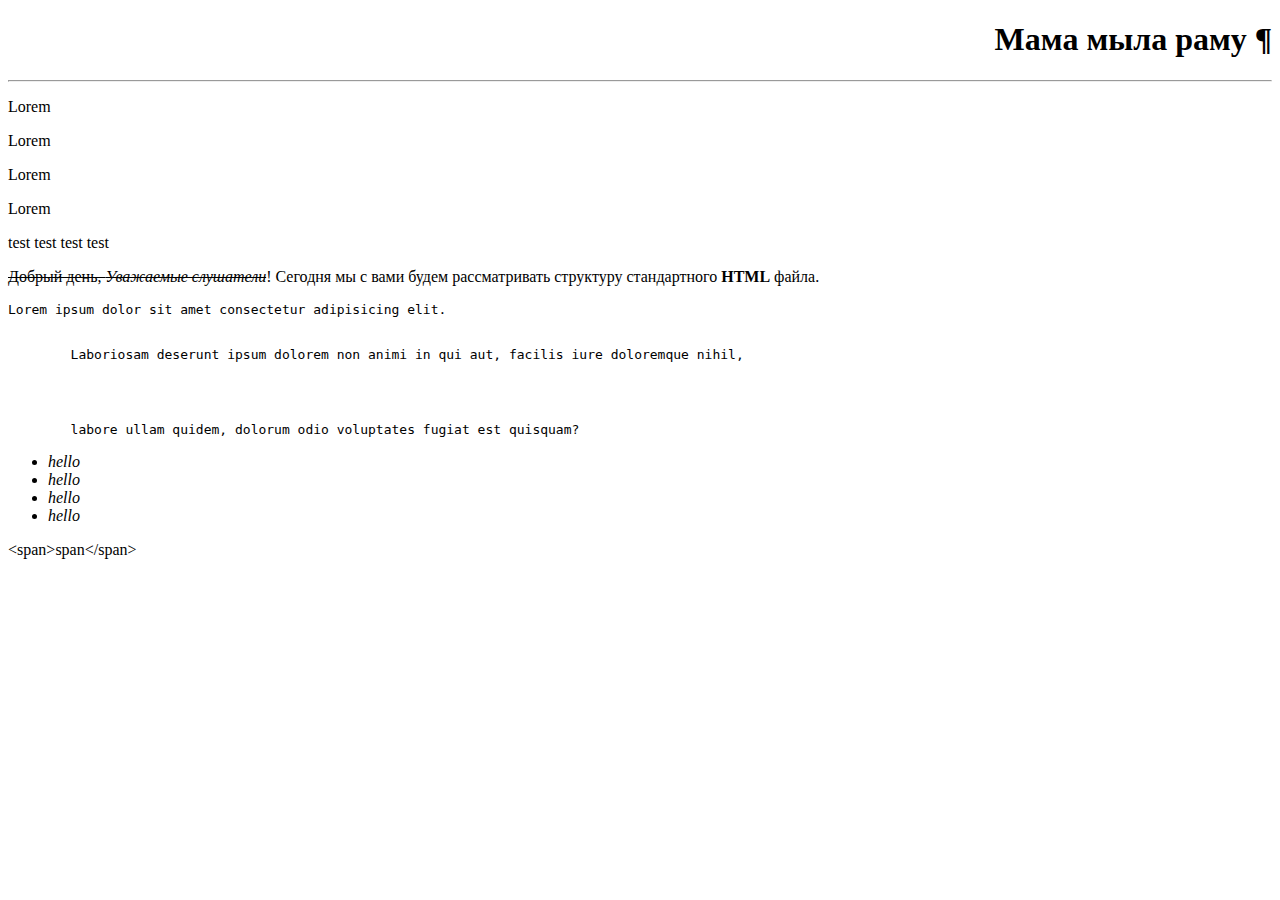
<file: lessons/lesson1/index.html>
<!DOCTYPE html>
<html lang="en">
<head>
    <meta charset="UTF-8">
    <title>Document</title>
</head>
<body>

    <!-- hello -->

    <h1 align="right">Мама мыла раму &#182;</h1>

    <hr>
    <p>Lorem </p>
    <p>Lorem </p>
    <p>Lorem </p>
    <p>Lorem </p>

    <span>test</span>
    <span>test</span>
    <span a>test</span>
    <span>test</span>

    <P><DEL>Добрый день, <EM>Уважаемые слушатели</EM></DEL>! Сегодня мы с вами будем рассматривать структуру стандартного <STRONG>HTML</STRONG> файла.</P> 

    <pre>Lorem ipsum dolor sit amet consectetur adipisicing elit. 


        Laboriosam deserunt ipsum dolorem non animi in qui aut, facilis iure doloremque nihil,
        
        
        
        
        labore ullam quidem, dolorum odio voluptates fugiat est quisquam?</pre>

       
        <ul>
            
                <li><em>hello</em></li>
                <li><em>hello</em></li>
                <li><em>hello</em></li>
                <li><em>hello</em></li>
            
        </ul>

        &lt;span&gt;span&lt;/span&gt;

</body>
</html>
</file>
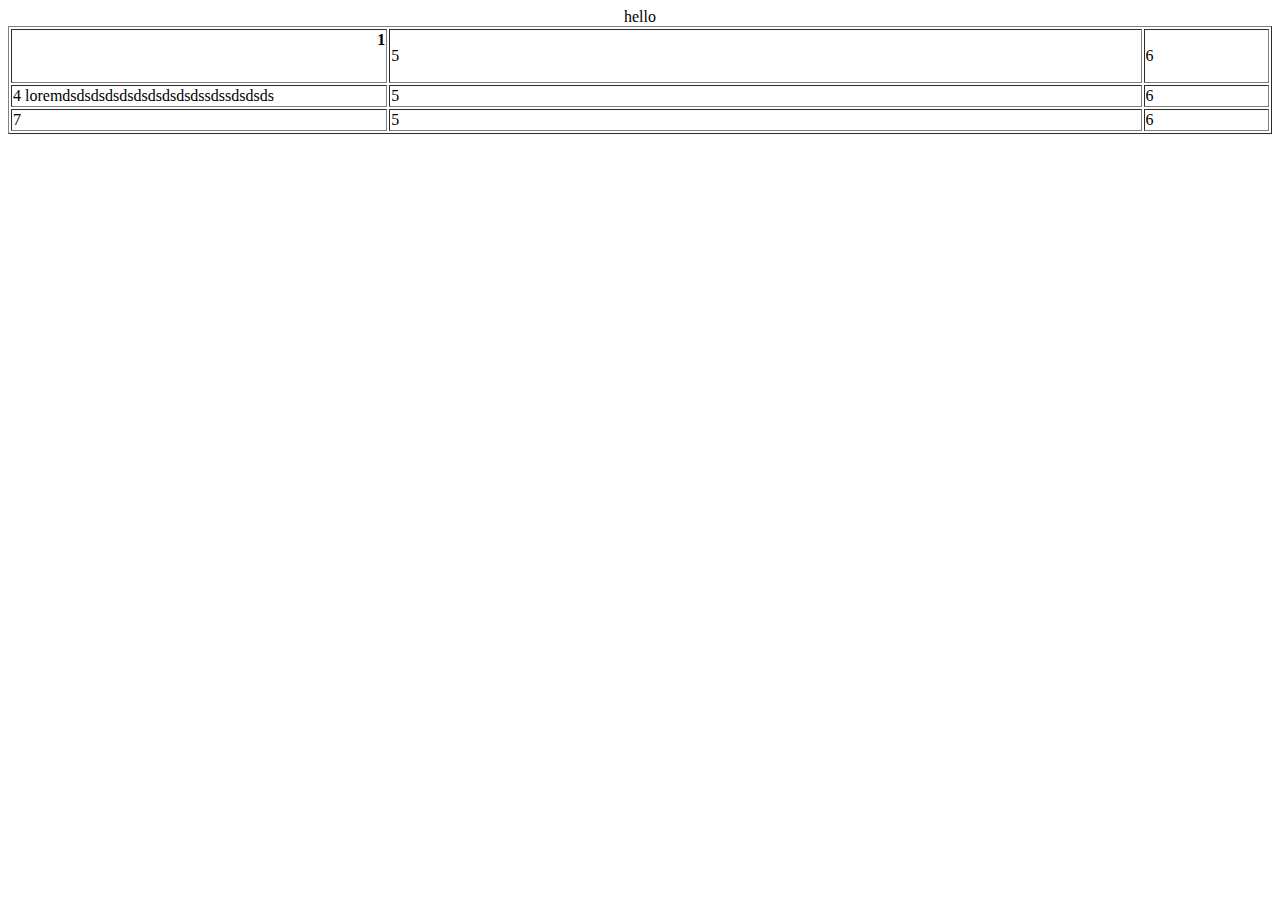
<file: lessons/lesson2/index.html>
<!DOCTYPE html>
<html lang="en">
<head>
    <meta charset="UTF-8">
    <meta http-equiv="X-UA-Compatible" content="IE=edge">
    <meta name="viewport" content="width=device-width, initial-scale=1.0">
    <title>Document</title>
</head>
<body>
    
<table border="1" width=100%>
    <caption>hello</caption>
    <col width="30%"><col width="60%"><col width="10%">

    <tr>
        <th style="height: 50px" align="right" valign="top">1</th>
        <td>5</td>
        <td>6</td>
    </tr>
    <tr>
        <td>4 loremdsdsdsdsdsdsdsdsdsdssdssdsdsds</td>
        <td>5</td>
        <td>6</td>
    </tr>
    <tr>
        <td>7</td>
        <td>5</td>
        <td>6</td>
    </tr>
</table>

</body>
</html>
</file>
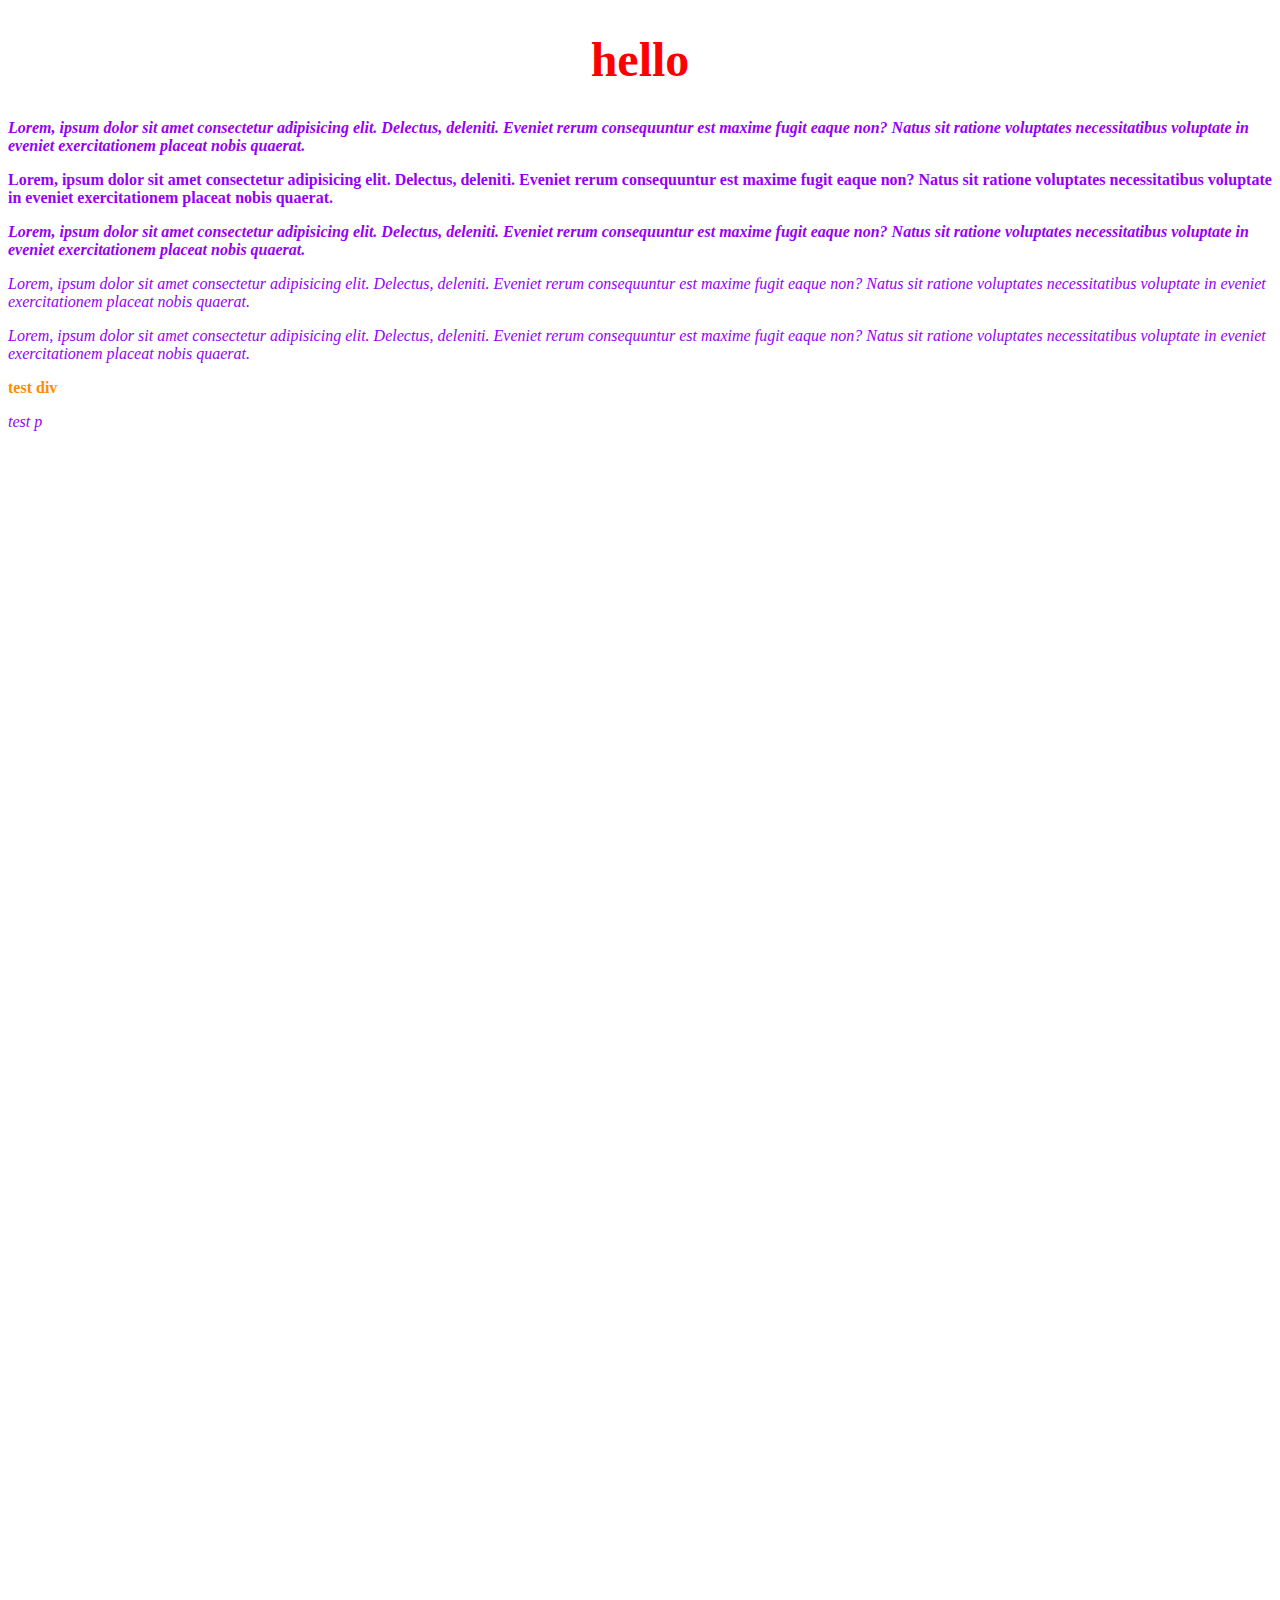
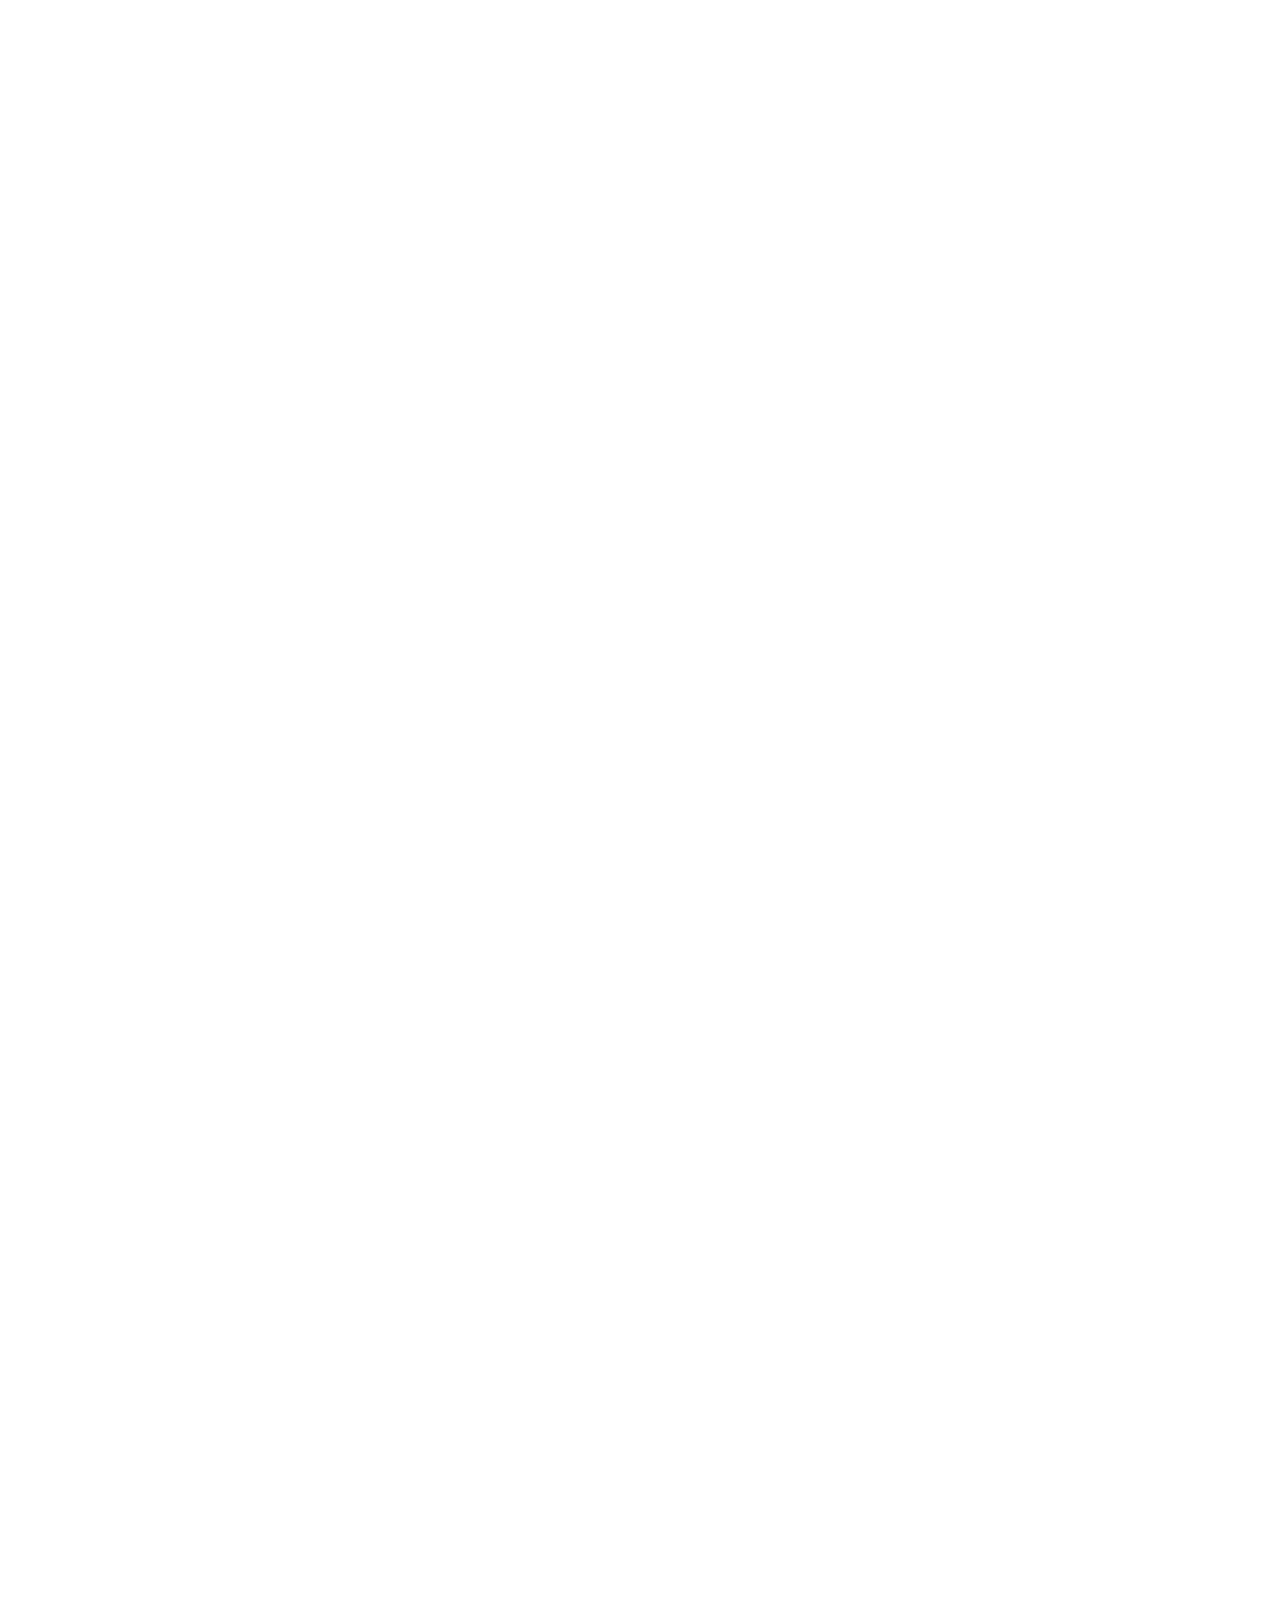
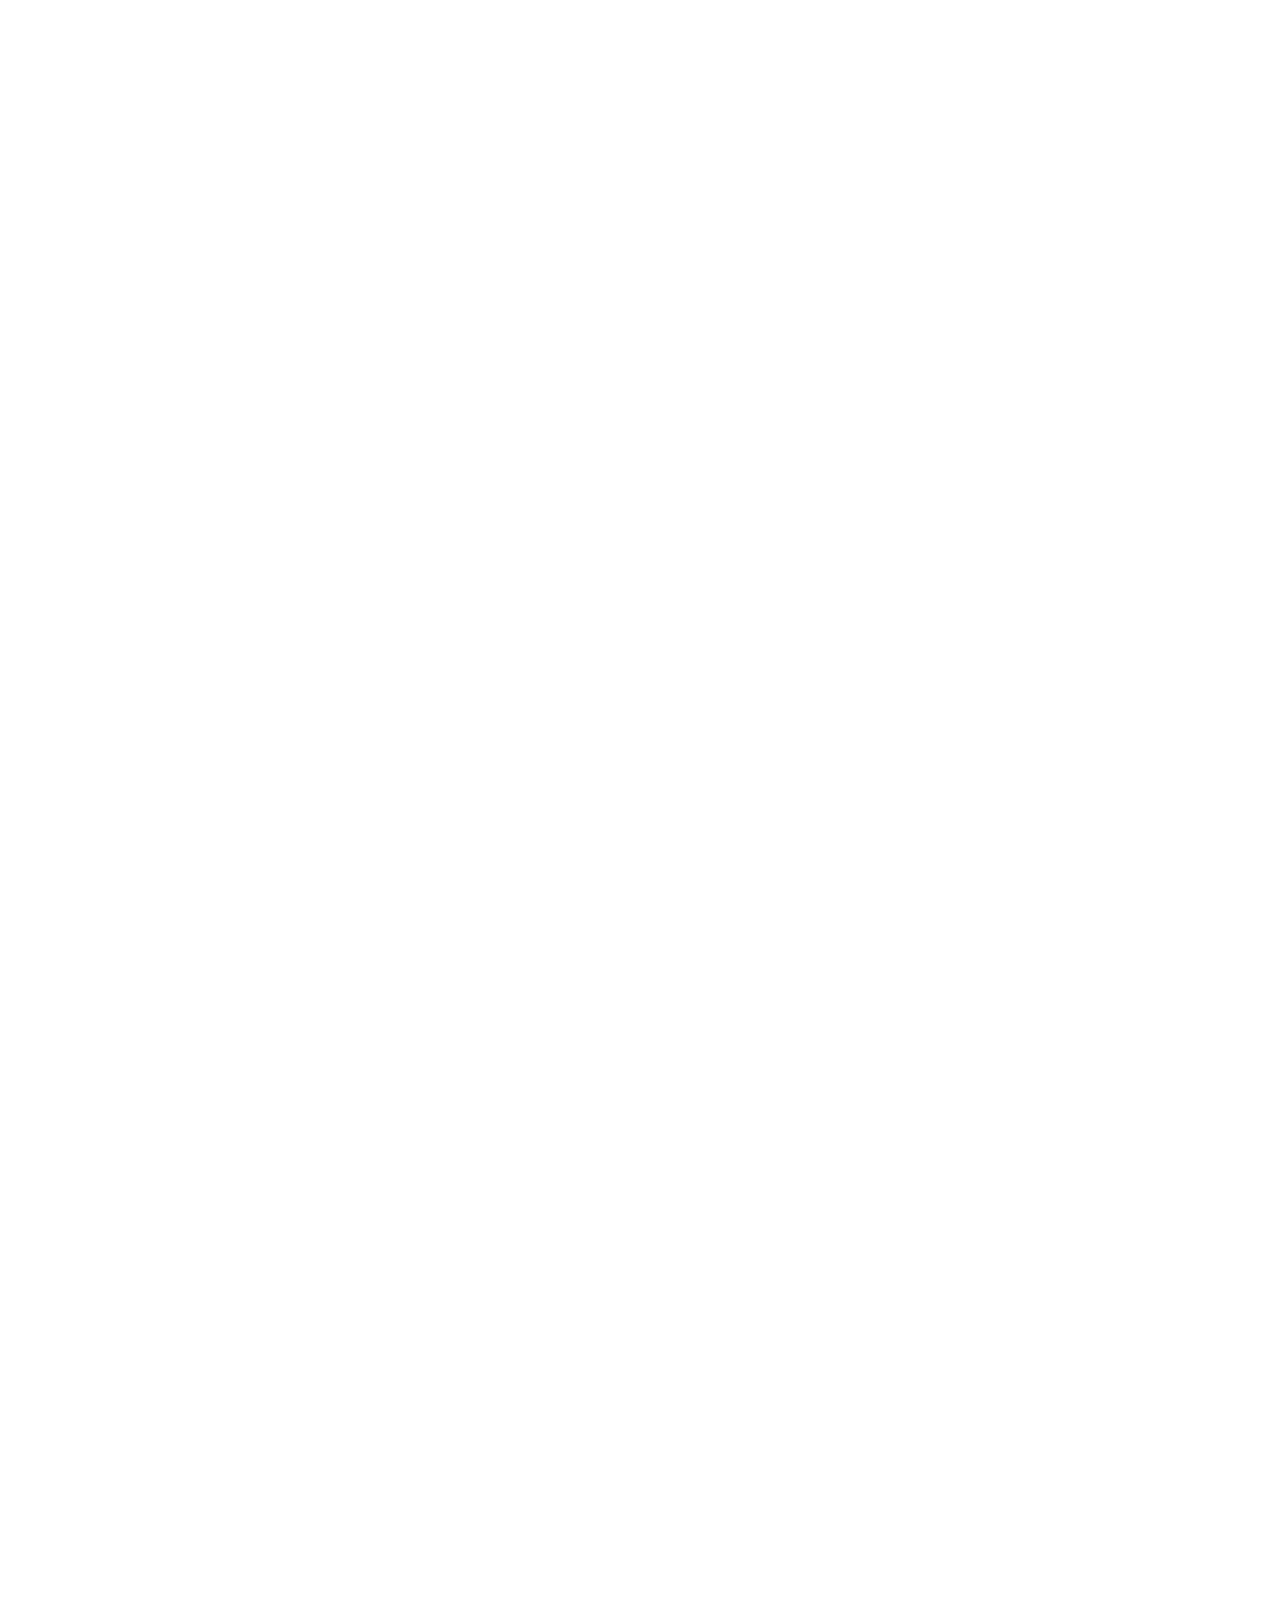
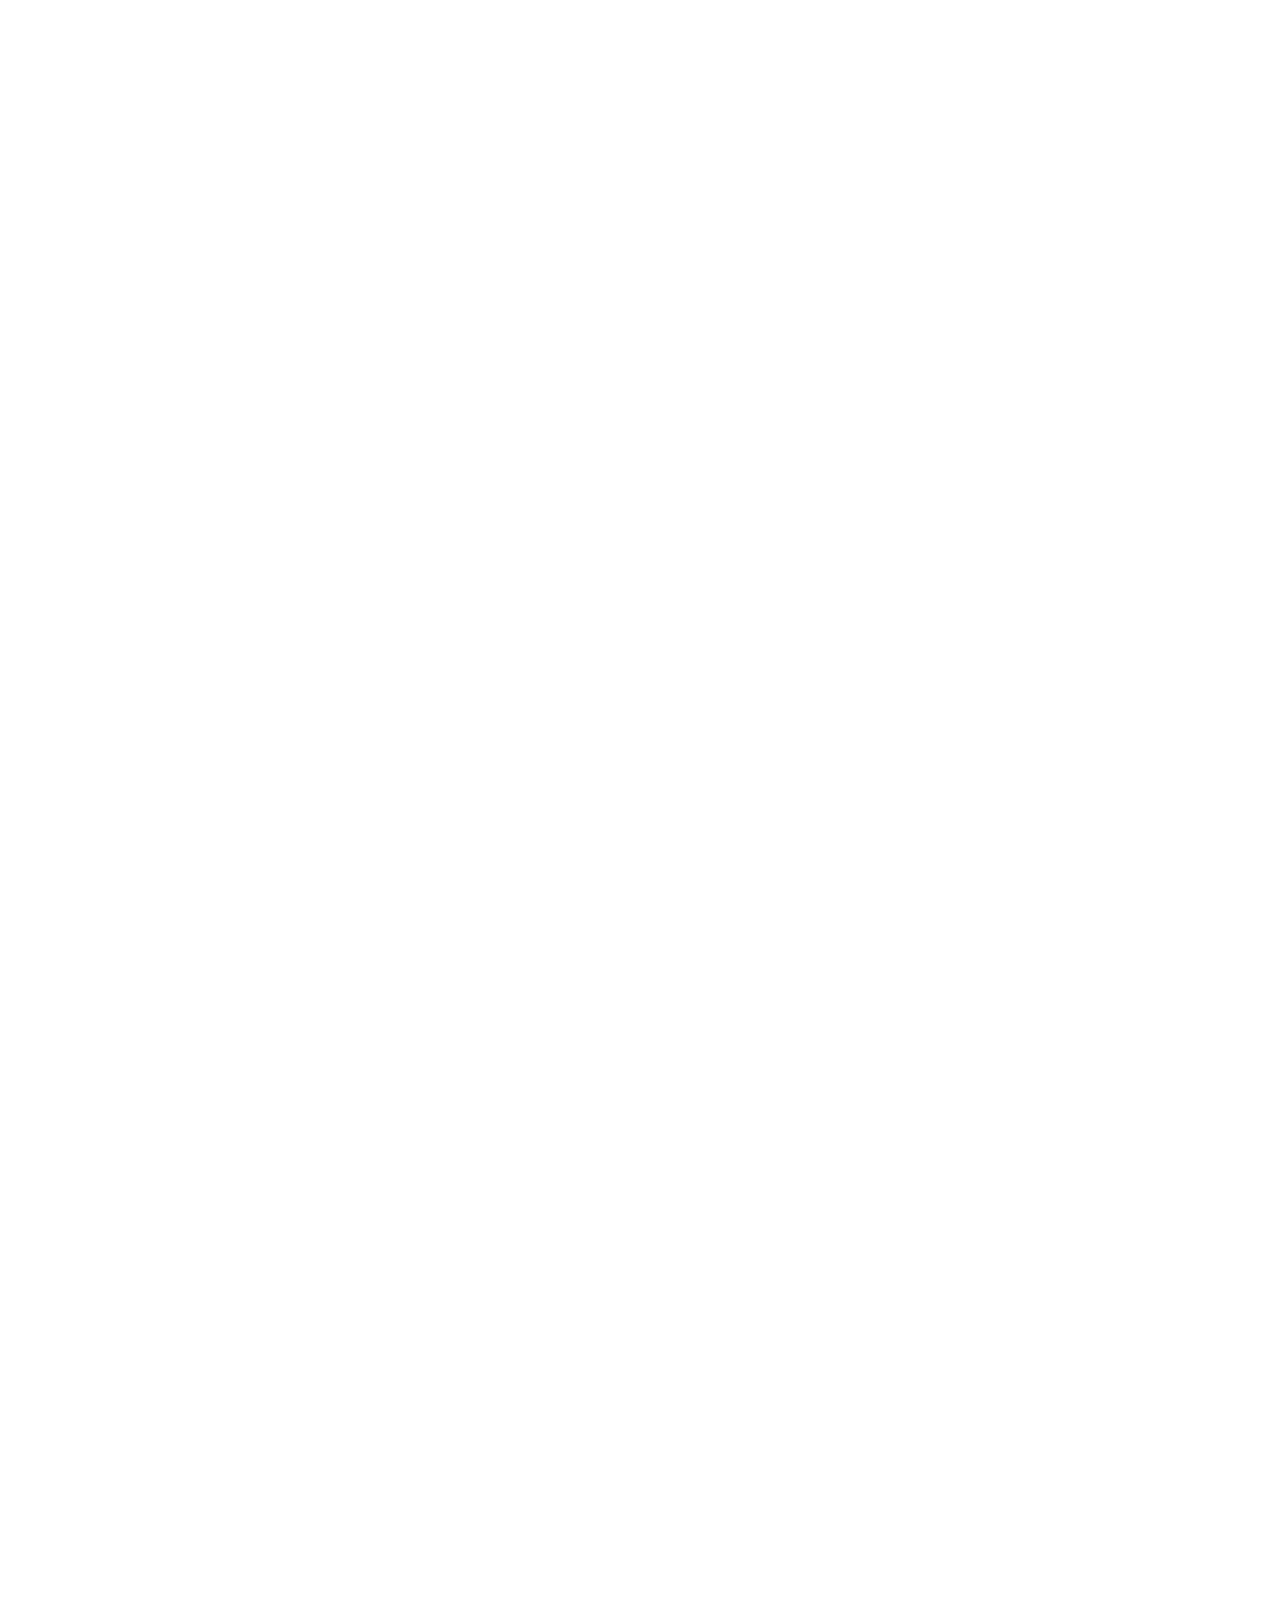
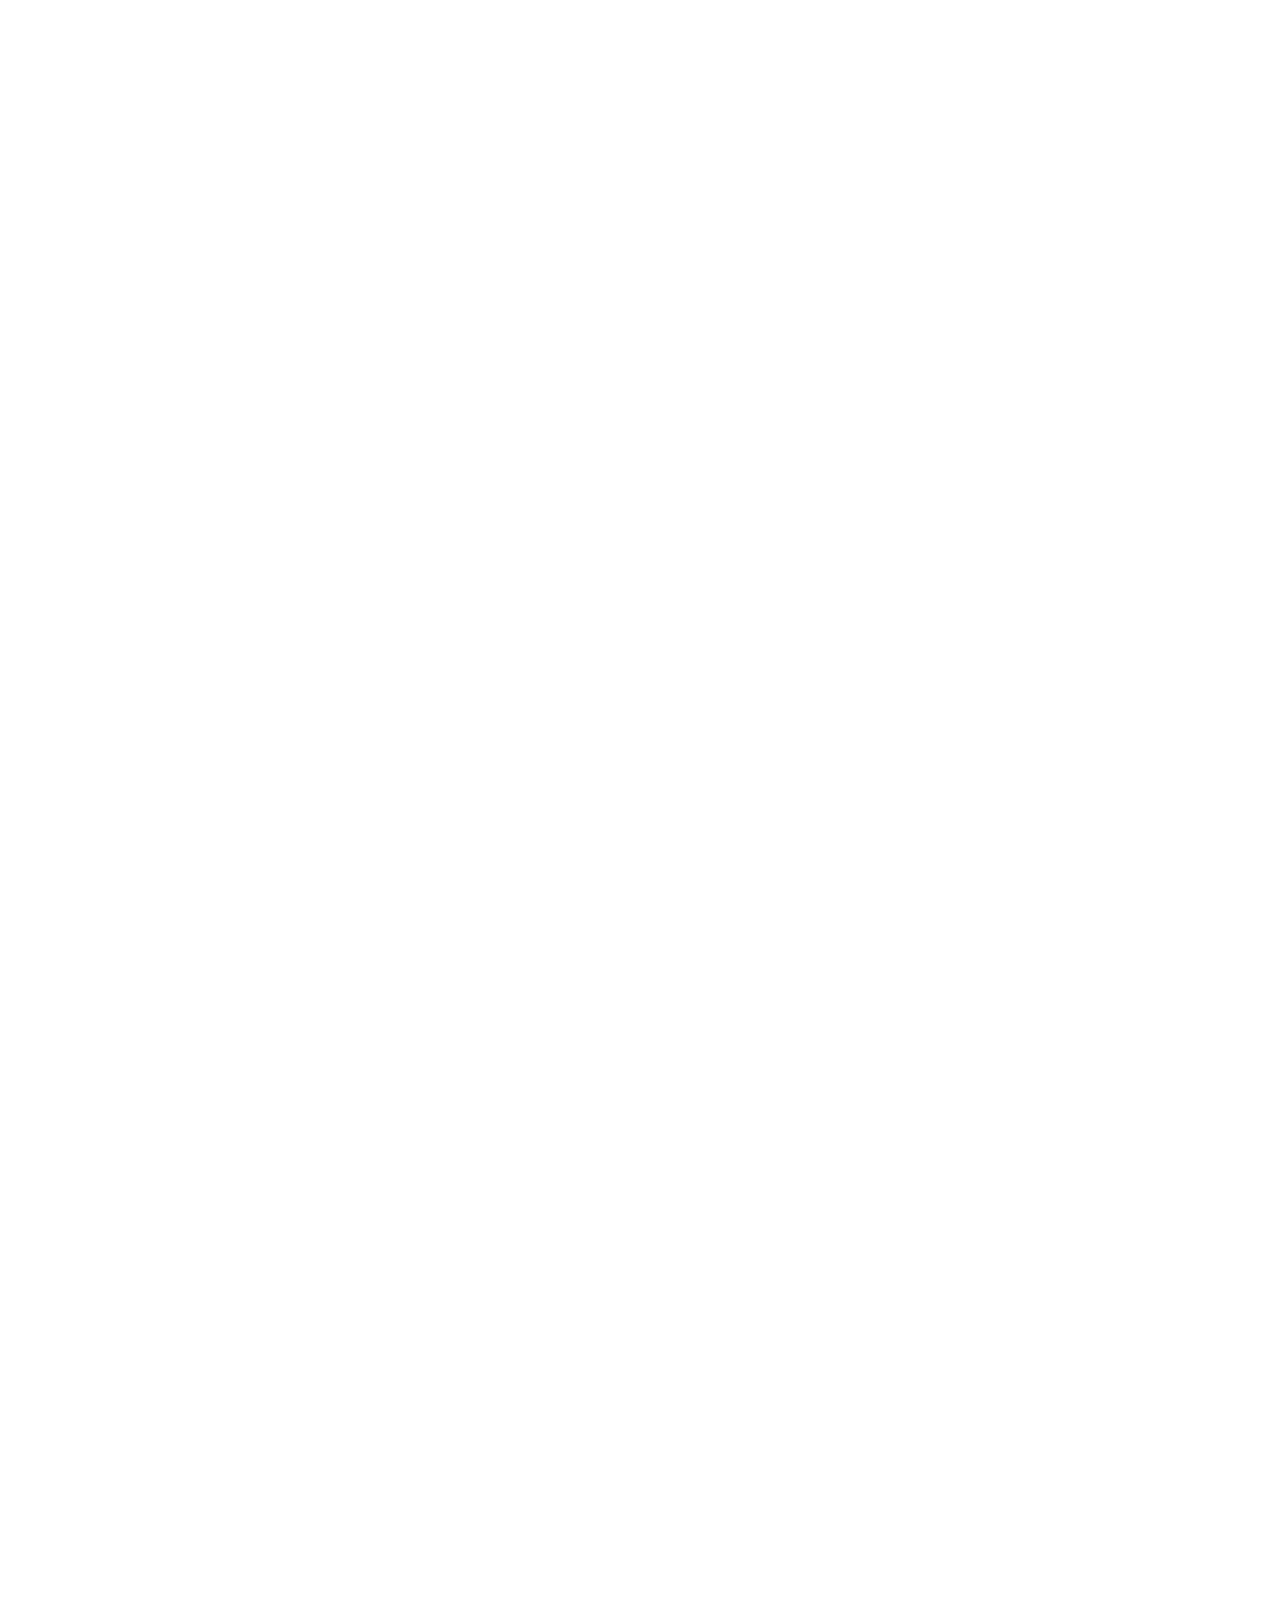
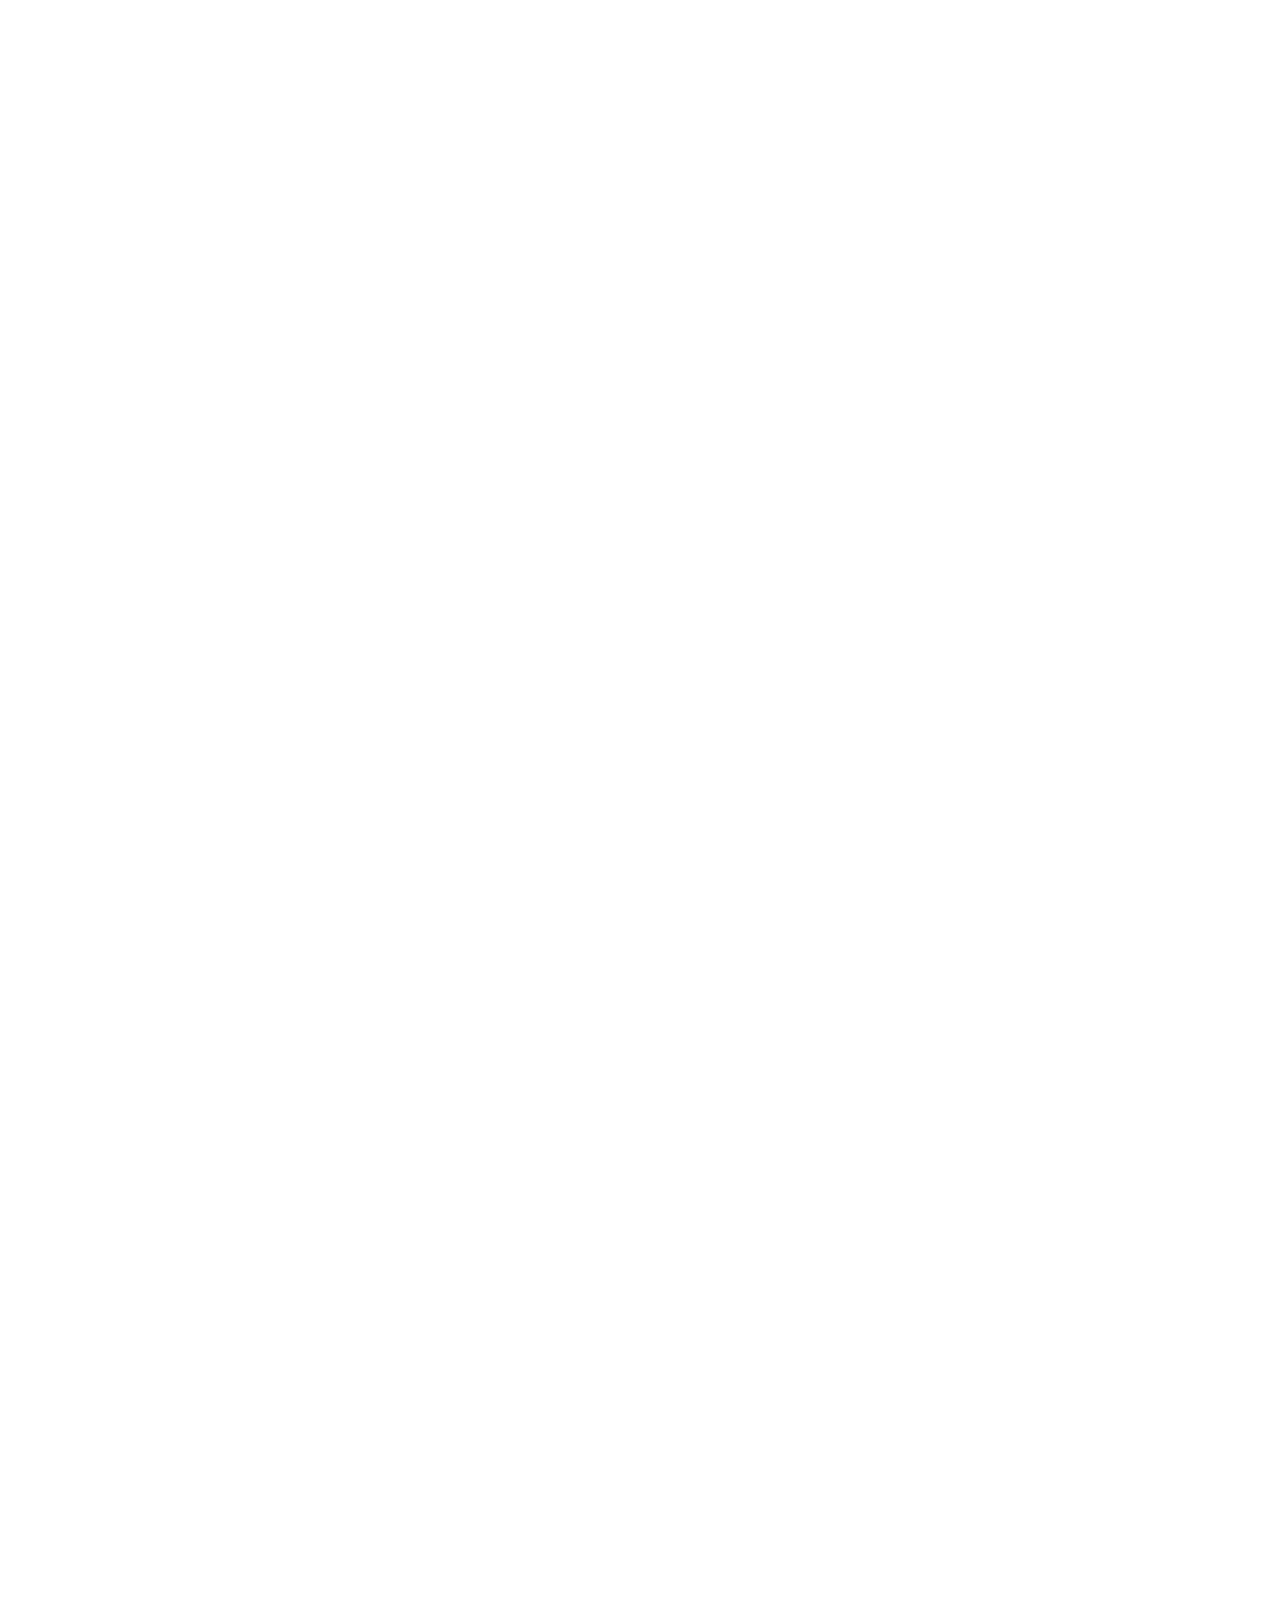
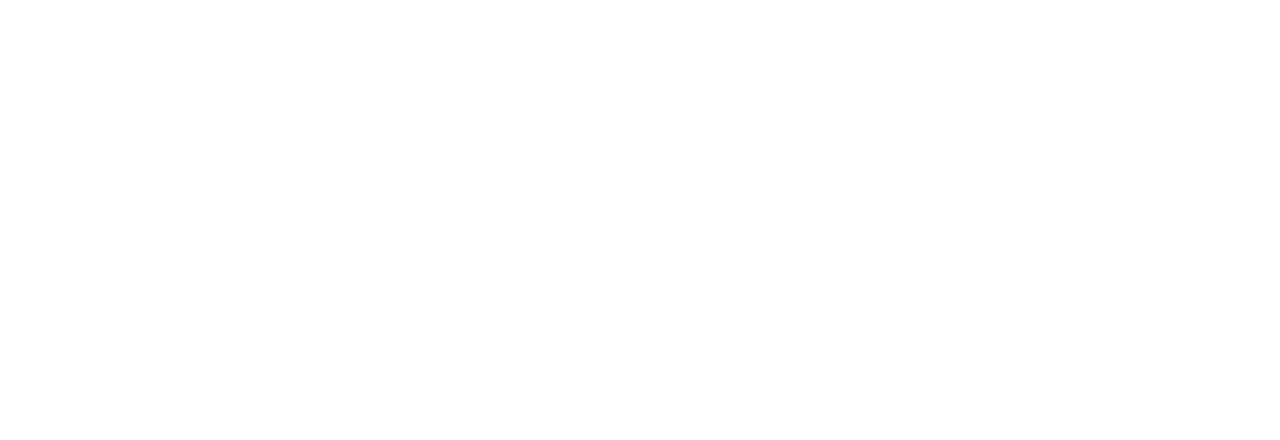
<file: lessons/lesson3/index.html>
<!DOCTYPE html>
<html lang="en">
<head>
    <meta charset="UTF-8">
    <!-- <link rel="stylesheet" href="style.css" media="screen">
    <link rel="stylesheet" href="print.css" media="print"> -->
    <link rel="preconnect" href="https://fonts.googleapis.com">
<link rel="preconnect" href="https://fonts.gstatic.com" crossorigin>
<link href="https://fonts.googleapis.com/css2?family=Square+Peg&display=swap" rel="stylesheet">
    <title>Document</title>

    <!-- <style media="screen">
        @import url(style.css);
    </style>
    <style media="print">
        @import url(print.css);
    </style>-->

    <style>
        @import url(style.css) screen;
        @import url(print.css) print;
    </style>
</head>
<body>

    <h1 title="hello">hello</h1>

    <p class="aaa">Lorem, ipsum dolor sit amet consectetur adipisicing elit. Delectus, deleniti. Eveniet rerum consequuntur est maxime fugit eaque non? Natus sit ratione voluptates necessitatibus voluptate in eveniet exercitationem placeat nobis quaerat.</p>
    <p class="bbb aaa" id="ccc">Lorem, ipsum dolor sit amet consectetur adipisicing elit. Delectus, deleniti. Eveniet rerum consequuntur est maxime fugit eaque non? Natus sit ratione voluptates necessitatibus voluptate in eveniet exercitationem placeat nobis quaerat.</p>
    <p class="aaa">Lorem, ipsum dolor sit amet consectetur adipisicing elit. Delectus, deleniti. Eveniet rerum consequuntur est maxime fugit eaque non? Natus sit ratione voluptates necessitatibus voluptate in eveniet exercitationem placeat nobis quaerat.</p>
    <p>Lorem, ipsum dolor sit amet consectetur adipisicing elit. Delectus, deleniti. Eveniet rerum consequuntur est maxime fugit eaque non? Natus sit ratione voluptates necessitatibus voluptate in eveniet exercitationem placeat nobis quaerat.</p>
    <p>Lorem, ipsum dolor sit amet consectetur adipisicing elit. Delectus, deleniti. Eveniet rerum consequuntur est maxime fugit eaque non? Natus sit ratione voluptates necessitatibus voluptate in eveniet exercitationem placeat nobis quaerat.</p>
    

    <div class="test">test div</div>

    <p class="test">test p</p>
</body>
</html>
</file>
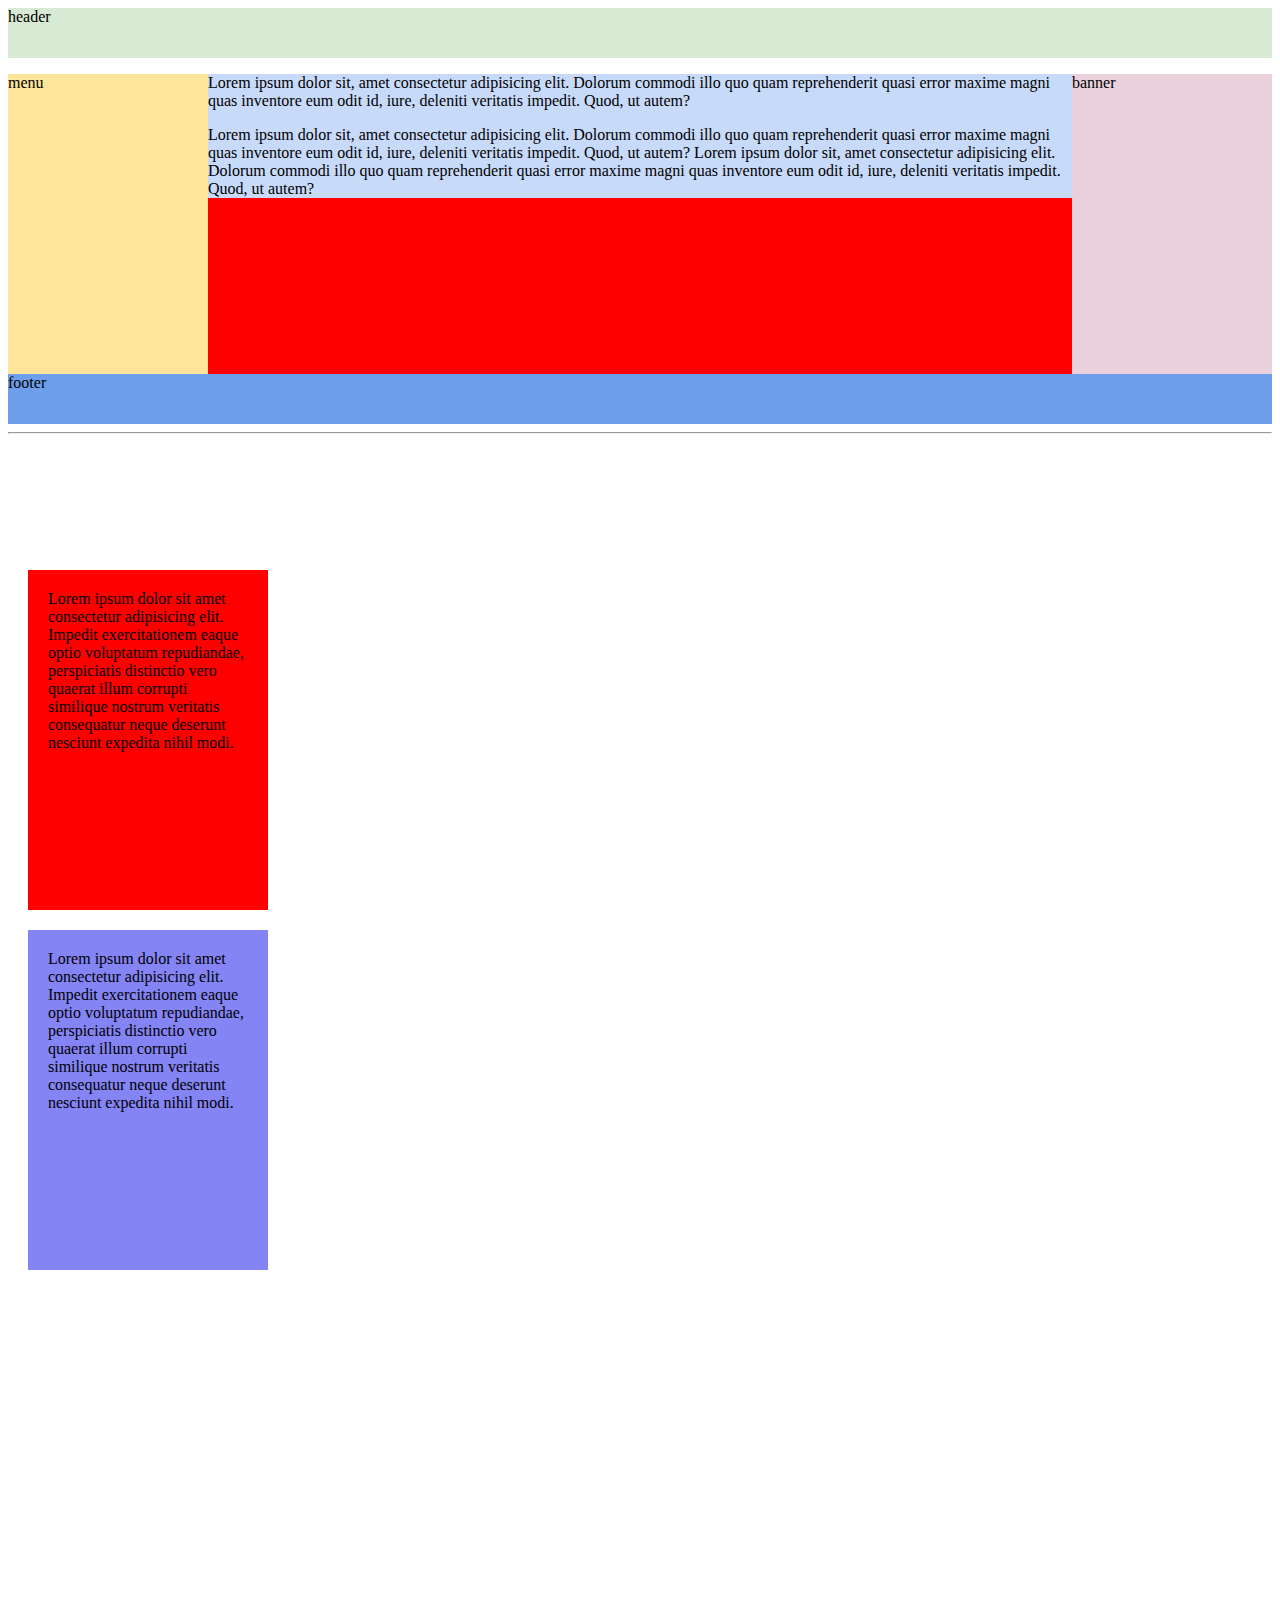
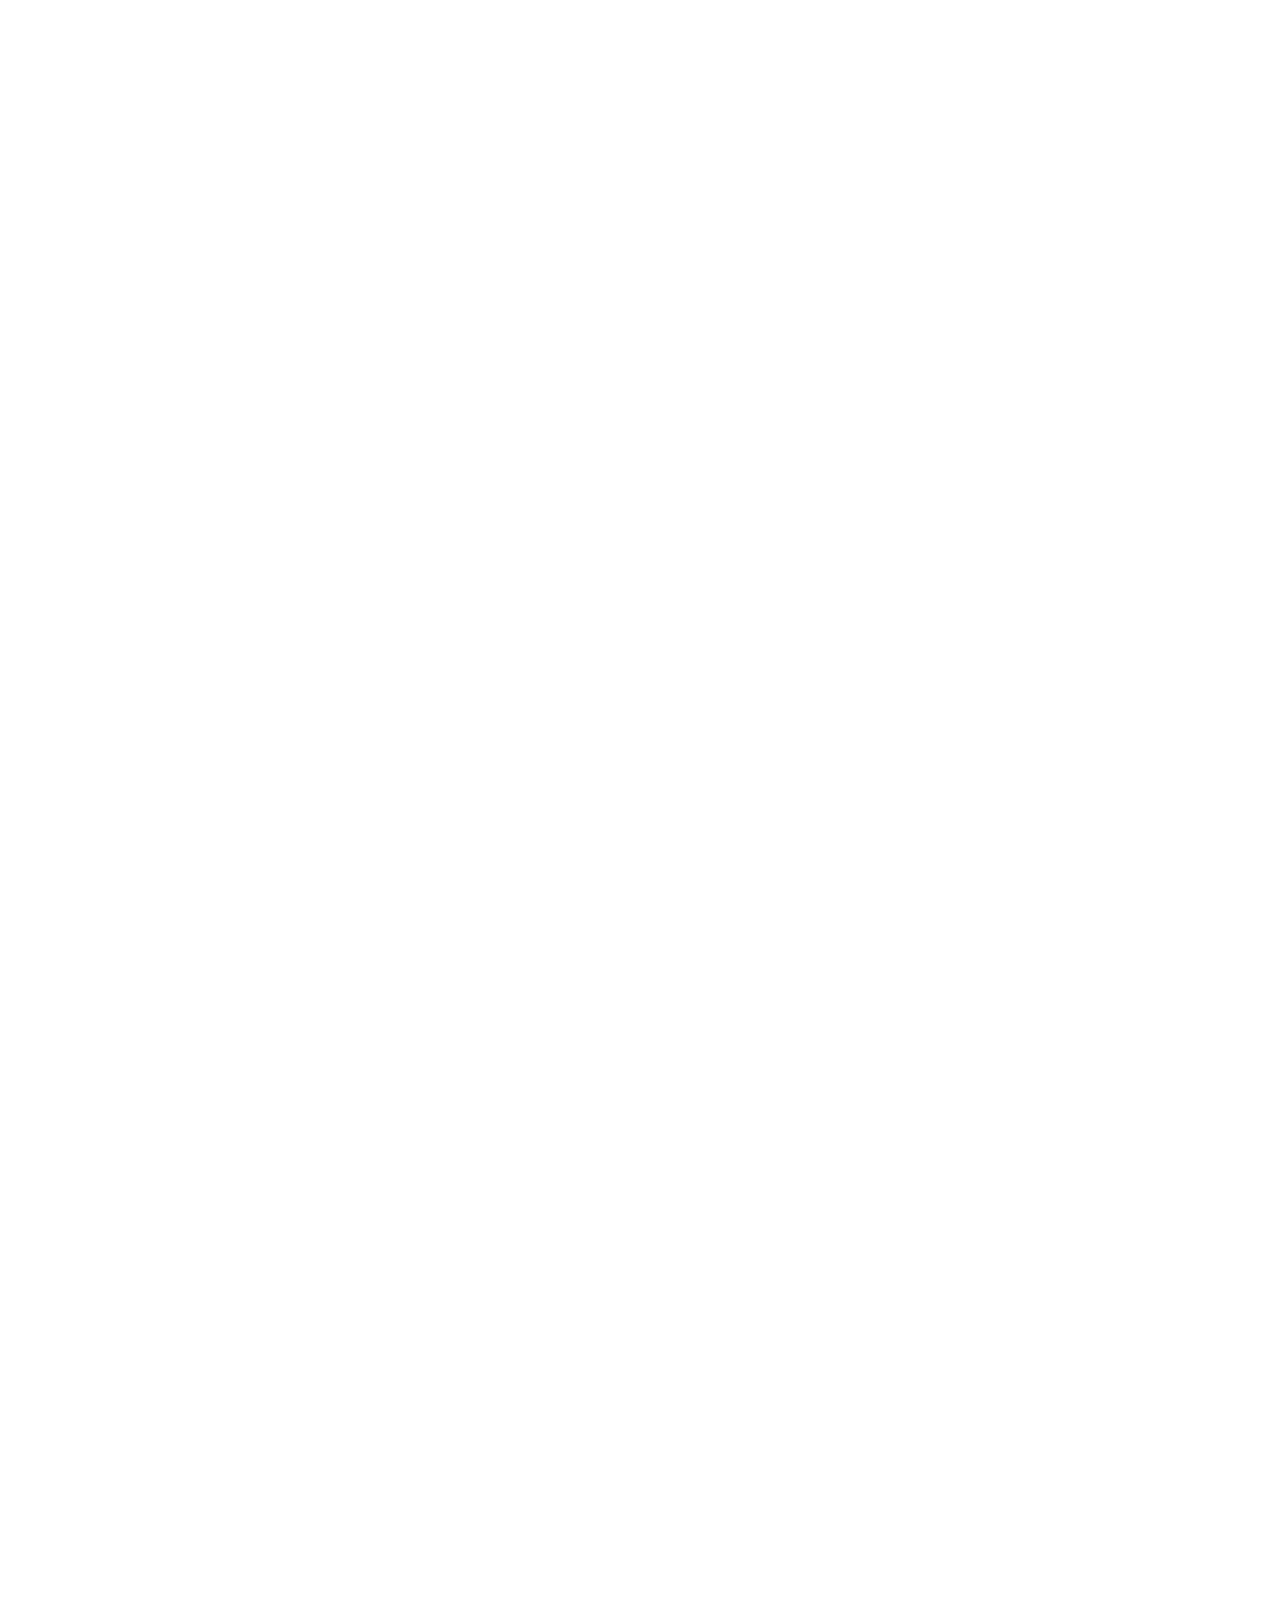
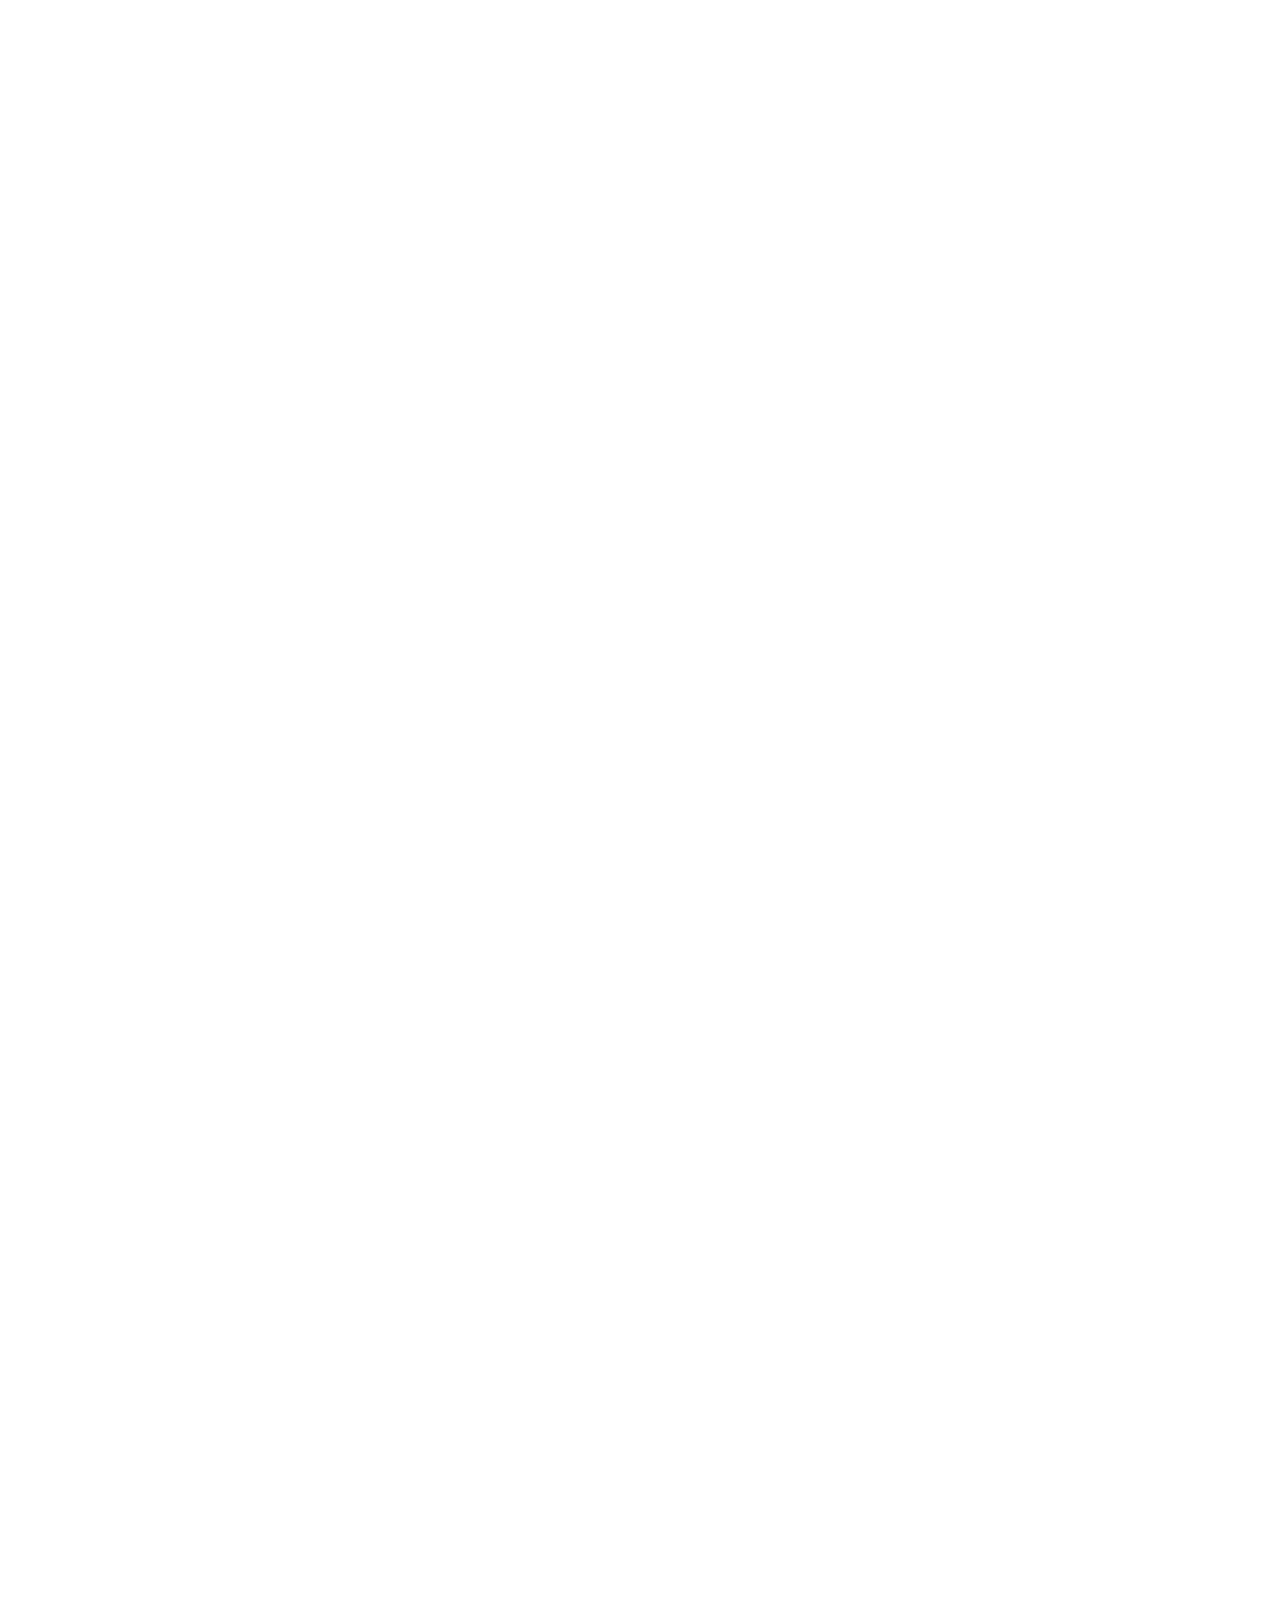
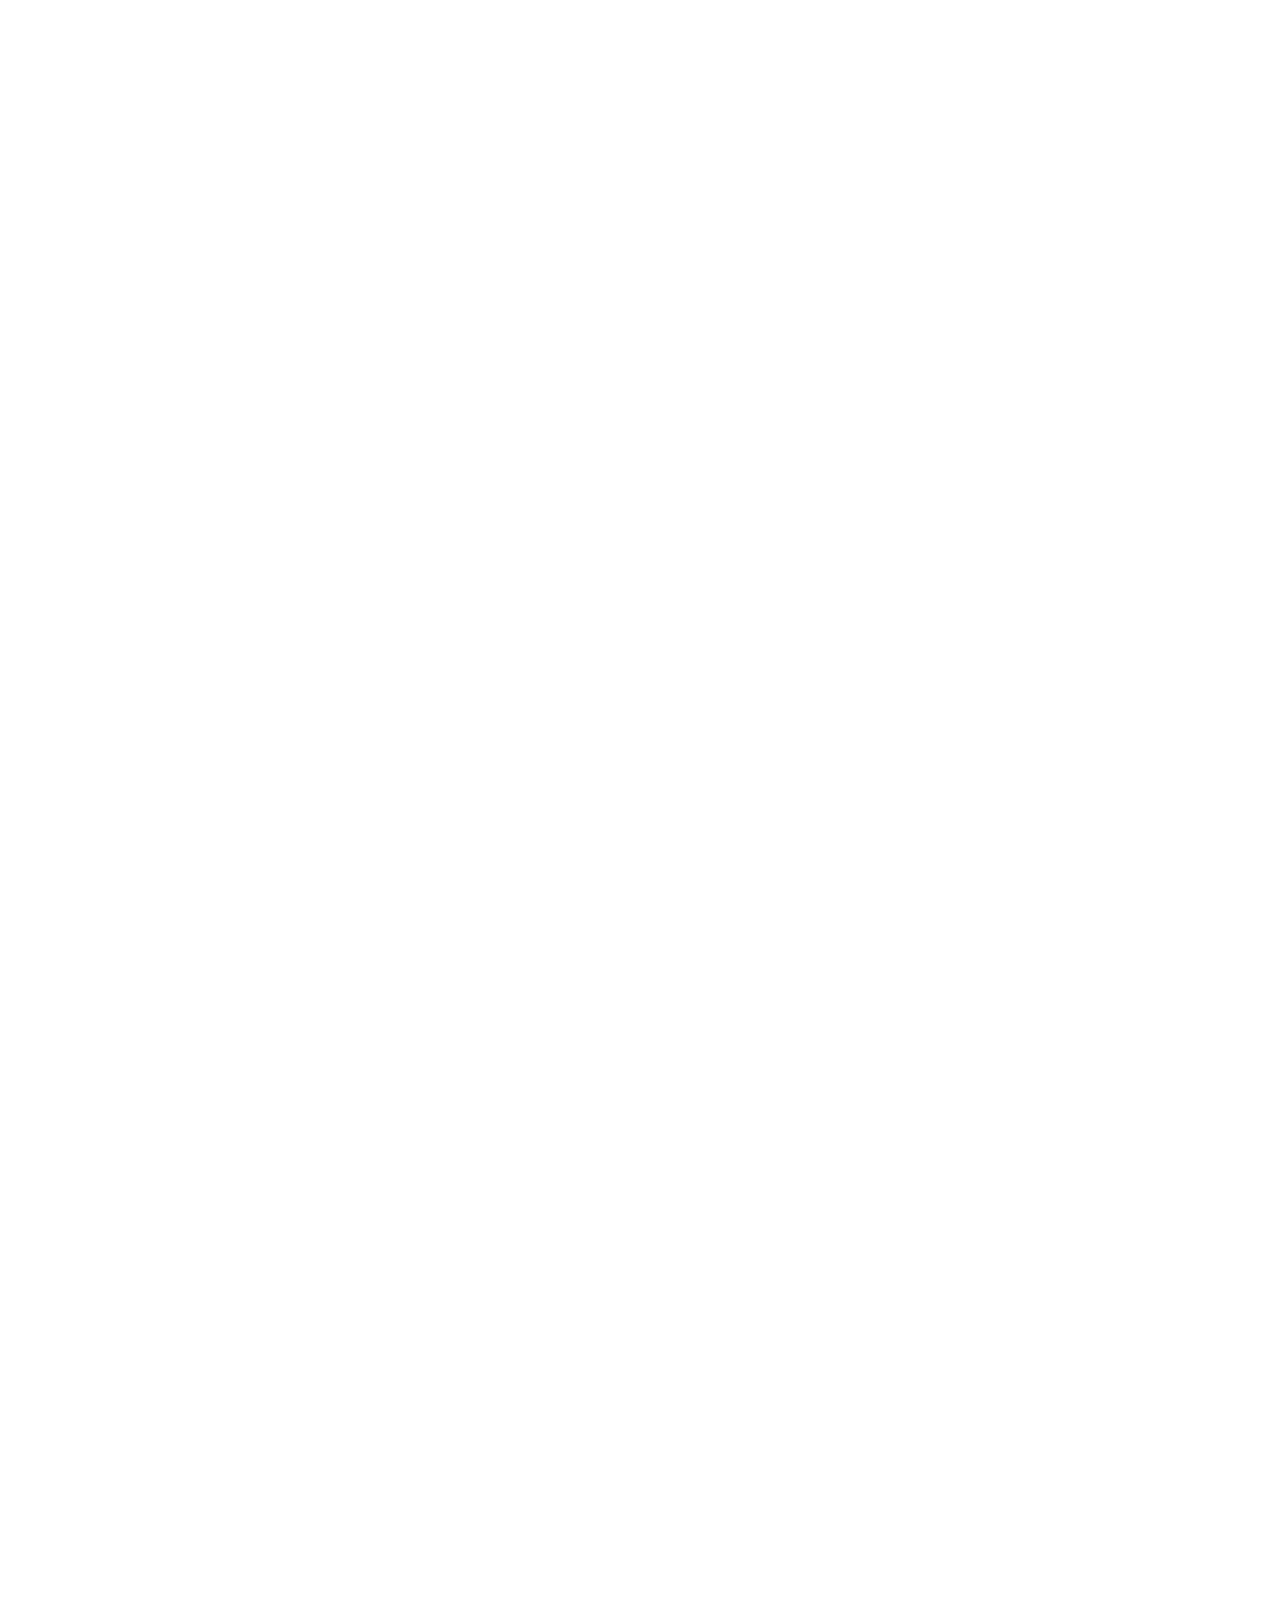
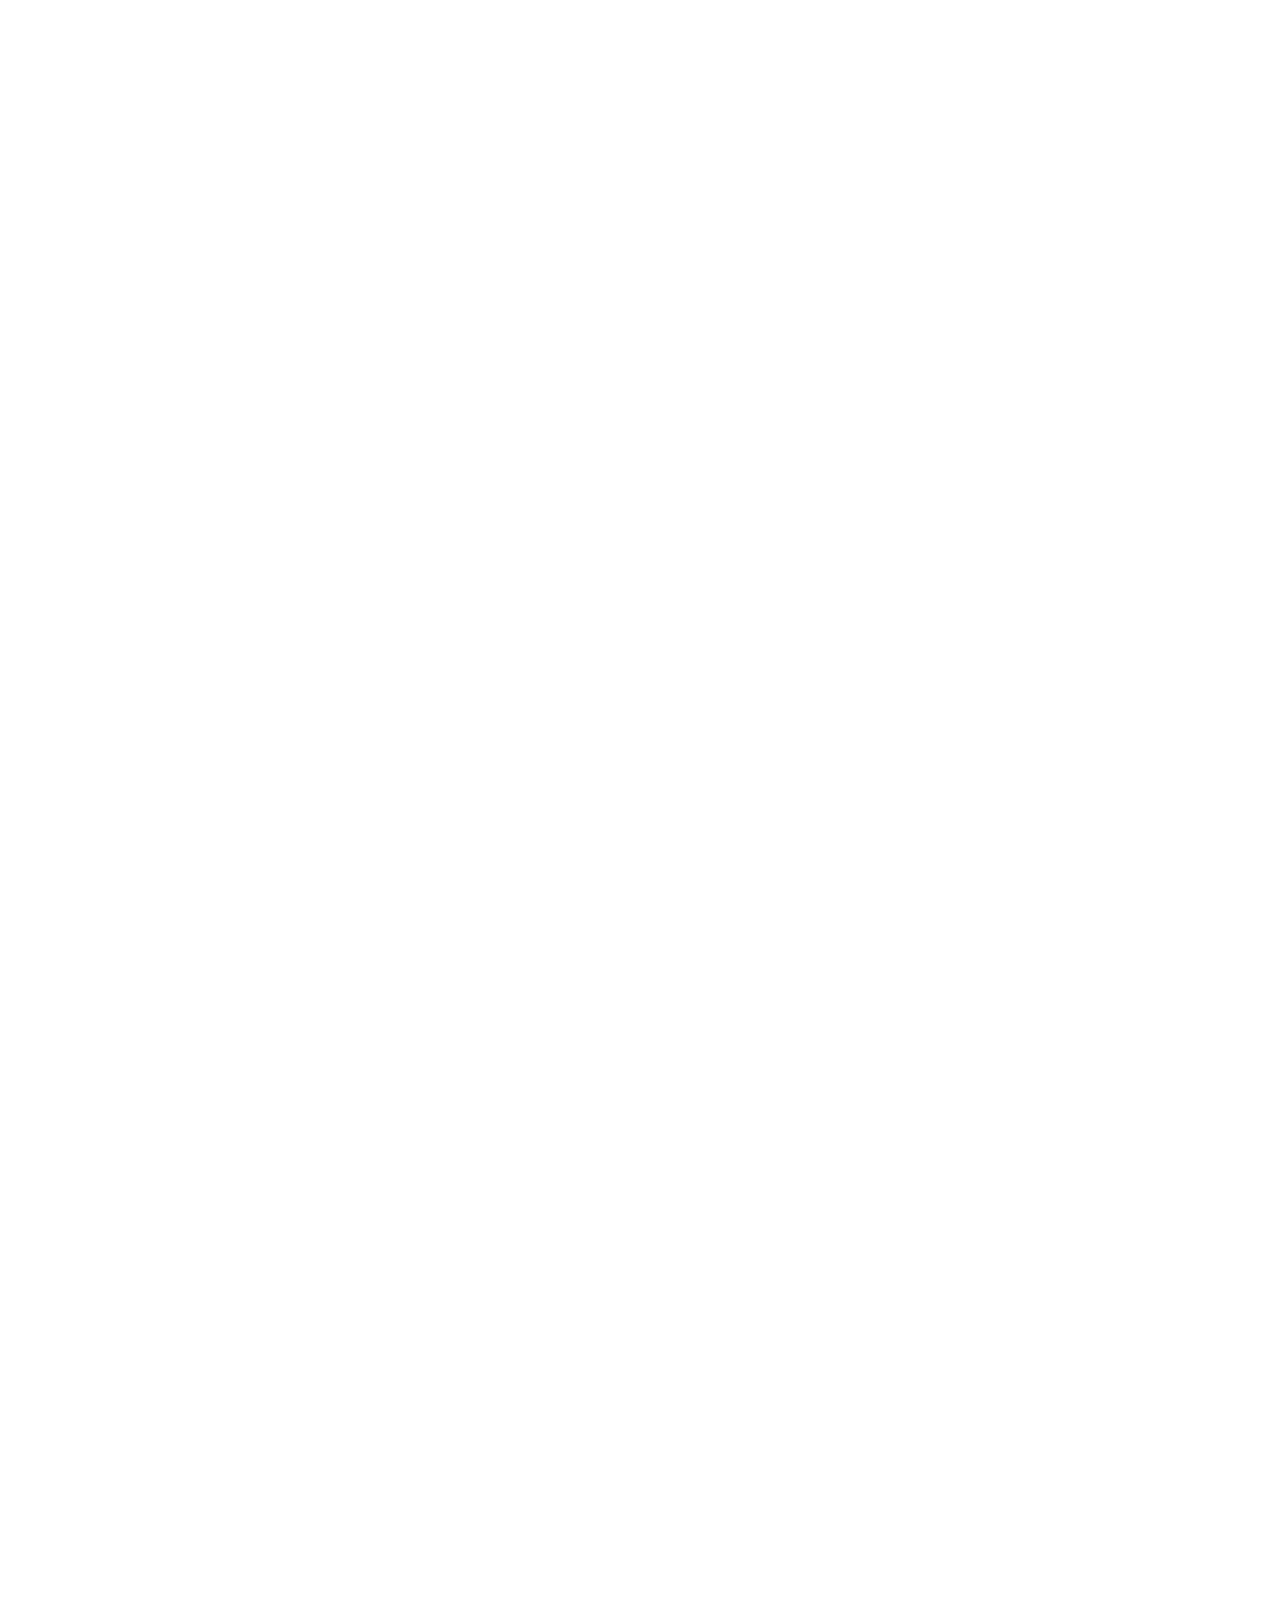
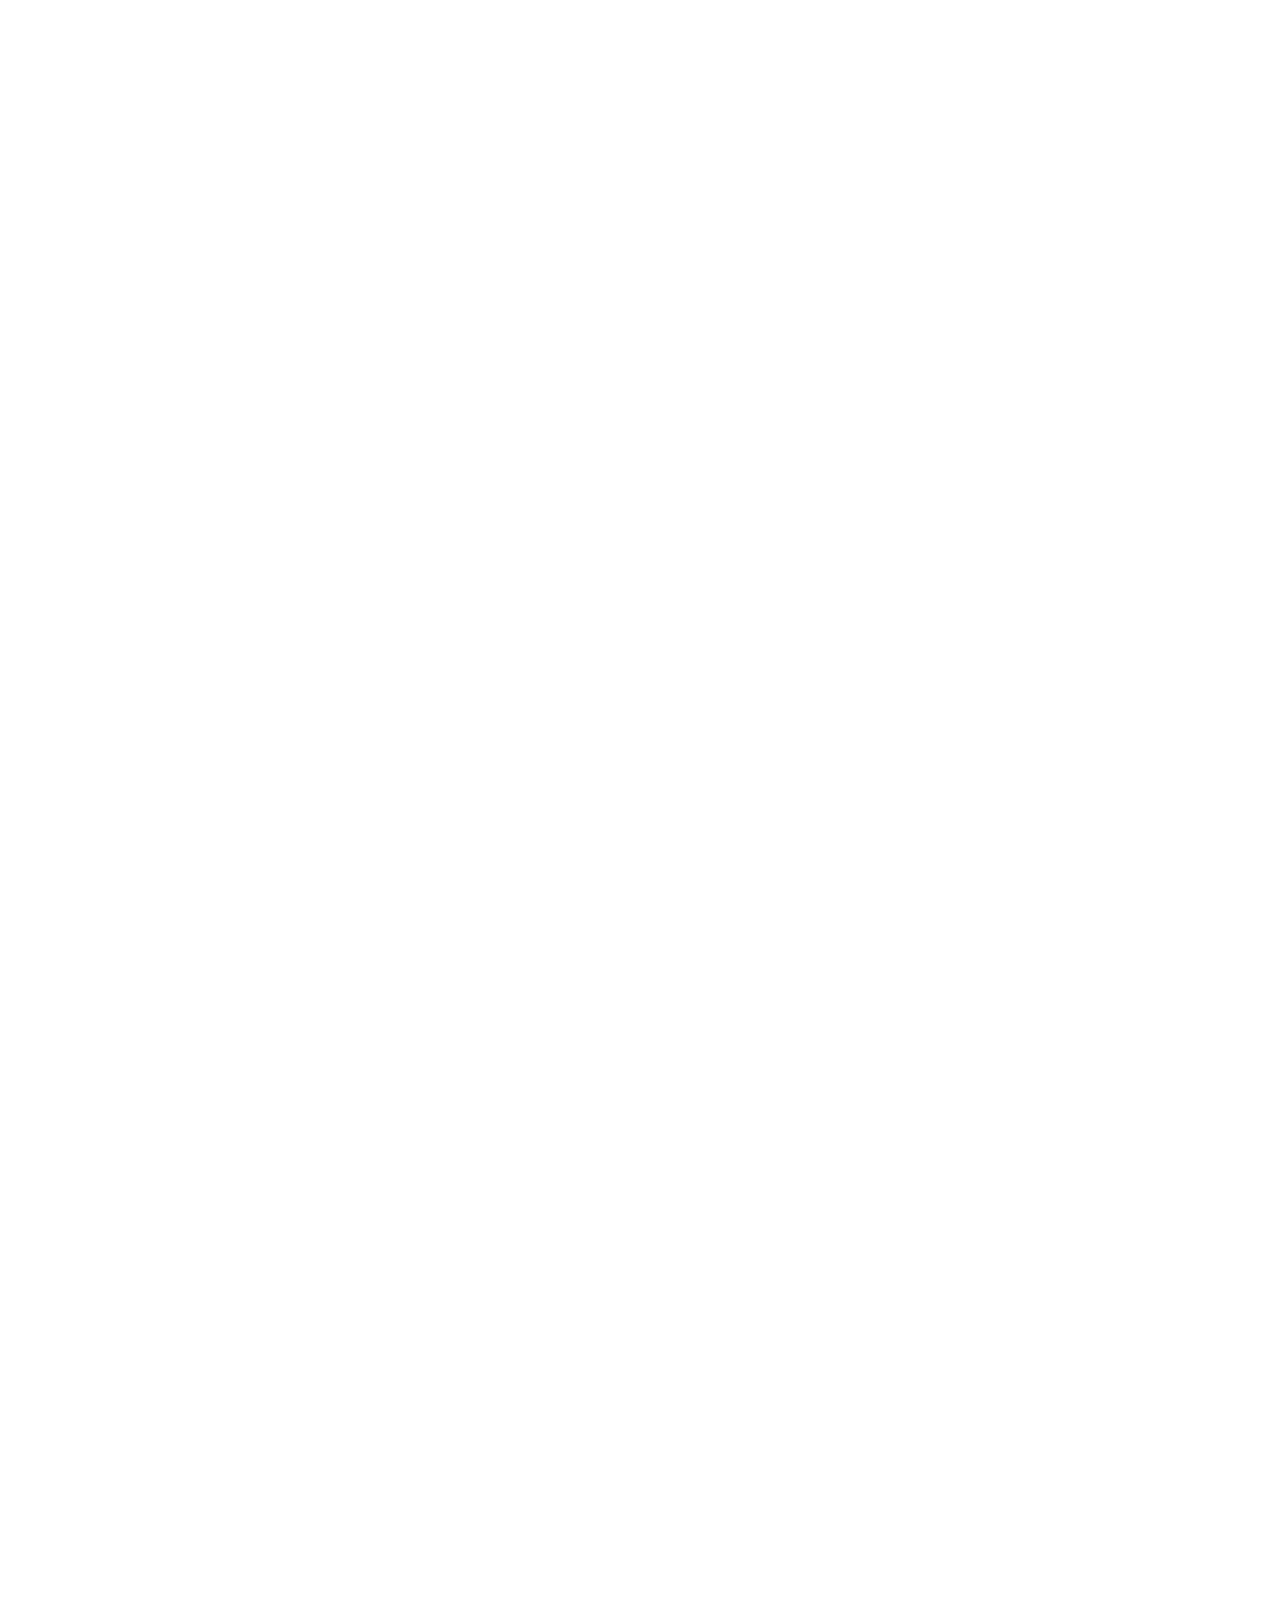
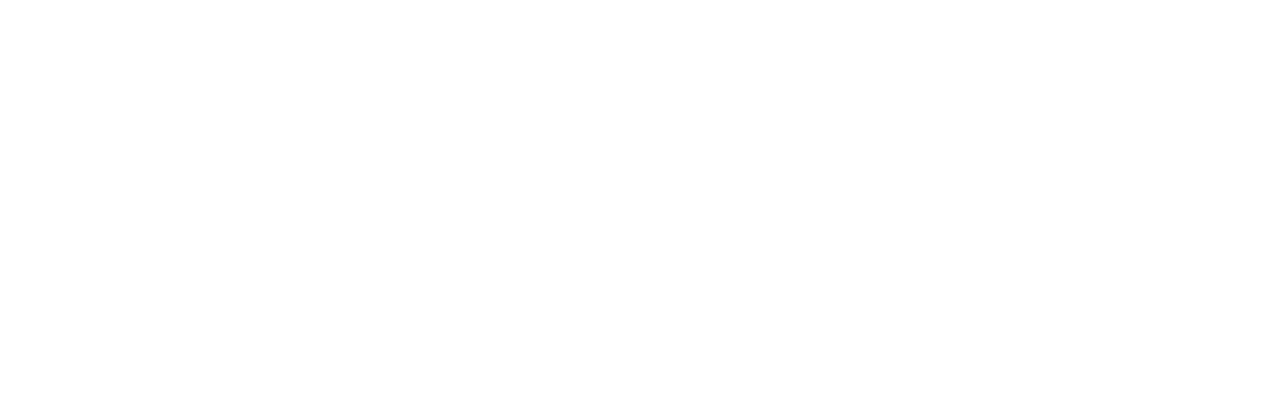
<file: lessons/lesson4/index.html>
<!DOCTYPE html>
<html lang="en">
<head>
    <meta charset="UTF-8">
    <title>Document</title>
    <style>
        body{
            height: 10000px;
        }
       .header{
           height: 50px;
           background-color: #d8ead3;
       }
       .footer{
           height: 50px;
           background-color: #6d9eeb;
           clear: both;
       }
       .menu{
           width: 200px;
           height: 300px;
           background: #ffe599;
           float: left;
       }
       .banner{
           float: right;
           width: 200px;
           height: 300px;
           background: #ead1dc;
       }
       .content{
           background-color: #c8daf9;
       }
       .wrap{
           background: red;
       }
       .clear{
           clear: both;
       }
       .item{
           width: 200px;
           height: 300px;
           background: red;
           padding: 20px;
           margin: 20px;
       }
       .a{
           background: rgb(132, 132, 245);
       }
    </style>
</head>
<body>

    <div class="header">header</div>
    <div class="wrap">
        <div class="menu">menu</div>
        <div class="banner">banner</div>
        <div class="content">
            <p>Lorem ipsum dolor sit, amet consectetur adipisicing elit. Dolorum commodi illo quo quam reprehenderit quasi error maxime magni quas inventore eum odit id, iure, deleniti veritatis impedit. Quod, ut autem?</p>
            Lorem ipsum dolor sit, amet consectetur adipisicing elit. Dolorum commodi illo quo quam reprehenderit quasi error maxime magni quas inventore eum odit id, iure, deleniti veritatis impedit. Quod, ut autem?
            Lorem ipsum dolor sit, amet consectetur adipisicing elit. Dolorum commodi illo quo quam reprehenderit quasi error maxime magni quas inventore eum odit id, iure, deleniti veritatis impedit. Quod, ut autem?
        </div>
        <div class="clear"></div> 
    </div>
    <div class="footer">footer</div>

    <hr>
    <br>
    <br>
    <br>
    <br>
    <br>
    <br>

    <div class="item">
        Lorem ipsum dolor sit amet consectetur adipisicing elit. Impedit exercitationem eaque optio voluptatum repudiandae, perspiciatis distinctio vero quaerat illum corrupti similique nostrum veritatis consequatur neque deserunt nesciunt expedita nihil modi.
    </div>
    <div class="item a">
         Lorem ipsum dolor sit amet consectetur adipisicing elit. Impedit exercitationem eaque optio voluptatum repudiandae, perspiciatis distinctio vero quaerat illum corrupti similique nostrum veritatis consequatur neque deserunt nesciunt expedita nihil modi.
    </div> 

    
</body>
</html>
</file>
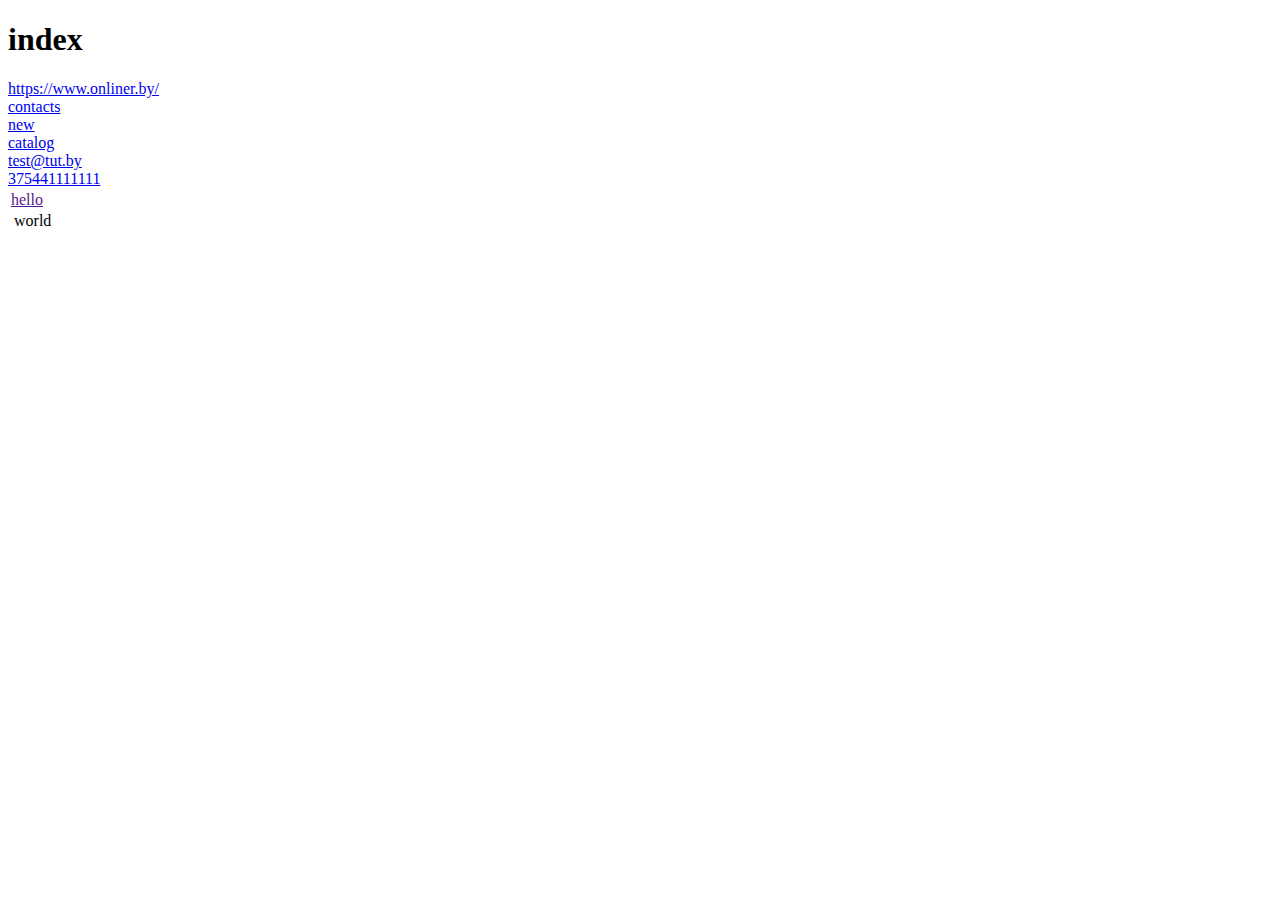
<file: lessons/lesson2/links/index.html>
<!DOCTYPE html>
<html lang="en">
<head>
    <meta charset="UTF-8">
    <title>Document</title>
</head>
<body>

    <h1>index</h1>
    <a href="https://www.onliner.by/" target="_blank">https://www.onliner.by/</a> <br>
    <a href="contacts.html">contacts</a> <br>
    <a href="new/new.html">new</a> <br>
    <a href="catalog/catalog.html">catalog</a> <br>


    <a href="mailto:test@tut.by">test@tut.by</a> <br>
    <a href="tel:+375441111111">375441111111</a> <br>

    <table>
        <tr>
            <td>
                <a href="">hello</a>
                <table>
                    <tr>
                        <td>world</td>
                    </tr>
                </table>
            </td>
        </tr>
    </table>
    
</body>
</html>
</file>
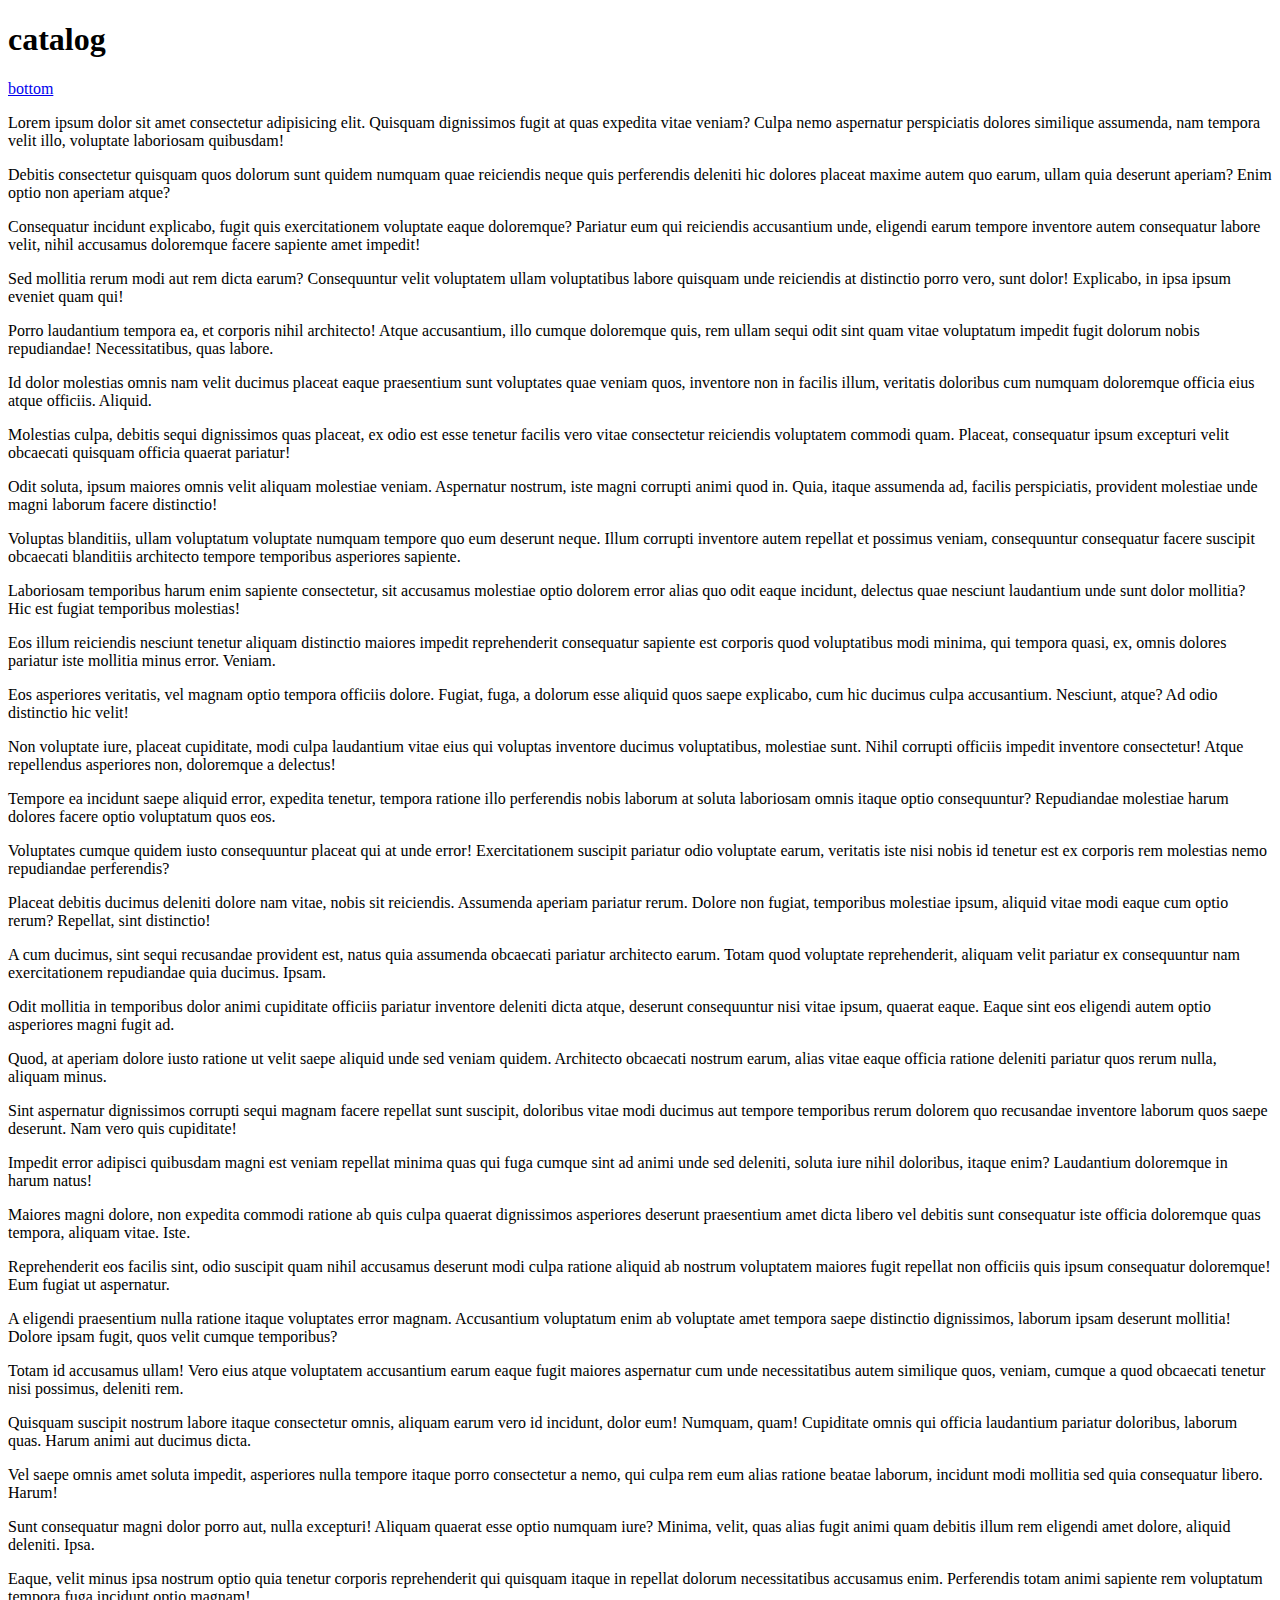
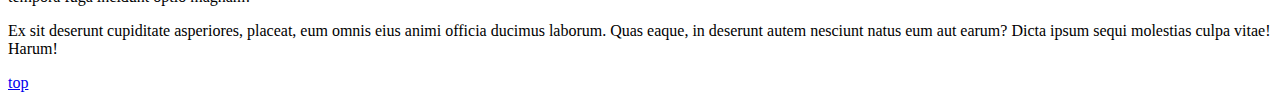
<file: lessons/lesson2/links/catalog/catalog.html>
<!DOCTYPE html>
<html lang="en">
<head>
    <meta charset="UTF-8">
    <meta http-equiv="X-UA-Compatible" content="IE=edge">
    <meta name="viewport" content="width=device-width, initial-scale=1.0">
    <title>Document</title>
</head>
<body>
    <h1 id="top">catalog</h1>
    <a href="#bottom">bottom</a>
    <p>Lorem ipsum dolor sit amet consectetur adipisicing elit. Quisquam dignissimos fugit at quas expedita vitae veniam? Culpa nemo aspernatur perspiciatis dolores similique assumenda, nam tempora velit illo, voluptate laboriosam quibusdam!</p>
    <p>Debitis consectetur quisquam quos dolorum sunt quidem numquam quae reiciendis neque quis perferendis deleniti hic dolores placeat maxime autem quo earum, ullam quia deserunt aperiam? Enim optio non aperiam atque?</p>
    <p>Consequatur incidunt explicabo, fugit quis exercitationem voluptate eaque doloremque? Pariatur eum qui reiciendis accusantium unde, eligendi earum tempore inventore autem consequatur labore velit, nihil accusamus doloremque facere sapiente amet impedit!</p>
    <p>Sed mollitia rerum modi aut rem dicta earum? Consequuntur velit voluptatem ullam voluptatibus labore quisquam unde reiciendis at distinctio porro vero, sunt dolor! Explicabo, in ipsa ipsum eveniet quam qui!</p>
    <p>Porro laudantium tempora ea, et corporis nihil architecto! Atque accusantium, illo cumque doloremque quis, rem ullam sequi odit sint quam vitae voluptatum impedit fugit dolorum nobis repudiandae! Necessitatibus, quas labore.</p>
    <p>Id dolor molestias omnis nam velit ducimus placeat eaque praesentium sunt voluptates quae veniam quos, inventore non in facilis illum, veritatis doloribus cum numquam doloremque officia eius atque officiis. Aliquid.</p>
    <p>Molestias culpa, debitis sequi dignissimos quas placeat, ex odio est esse tenetur facilis vero vitae consectetur reiciendis voluptatem commodi quam. Placeat, consequatur ipsum excepturi velit obcaecati quisquam officia quaerat pariatur!</p>
    <p>Odit soluta, ipsum maiores omnis velit aliquam molestiae veniam. Aspernatur nostrum, iste magni corrupti animi quod in. Quia, itaque assumenda ad, facilis perspiciatis, provident molestiae unde magni laborum facere distinctio!</p>
    <p>Voluptas blanditiis, ullam voluptatum voluptate numquam tempore quo eum deserunt neque. Illum corrupti inventore autem repellat et possimus veniam, consequuntur consequatur facere suscipit obcaecati blanditiis architecto tempore temporibus asperiores sapiente.</p>
    <p>Laboriosam temporibus harum enim sapiente consectetur, sit accusamus molestiae optio dolorem error alias quo odit eaque incidunt, delectus quae nesciunt laudantium unde sunt dolor mollitia? Hic est fugiat temporibus molestias!</p>
    <p>Eos illum reiciendis nesciunt tenetur aliquam distinctio maiores impedit reprehenderit consequatur sapiente est corporis quod voluptatibus modi minima, qui tempora quasi, ex, omnis dolores pariatur iste mollitia minus error. Veniam.</p>
    <p>Eos asperiores veritatis, vel magnam optio tempora officiis dolore. Fugiat, fuga, a dolorum esse aliquid quos saepe explicabo, cum hic ducimus culpa accusantium. Nesciunt, atque? Ad odio distinctio hic velit!</p>
    <p>Non voluptate iure, placeat cupiditate, modi culpa laudantium vitae eius qui voluptas inventore ducimus voluptatibus, molestiae sunt. Nihil corrupti officiis impedit inventore consectetur! Atque repellendus asperiores non, doloremque a delectus!</p>
    <p>Tempore ea incidunt saepe aliquid error, expedita tenetur, tempora ratione illo perferendis nobis laborum at soluta laboriosam omnis itaque optio consequuntur? Repudiandae molestiae harum dolores facere optio voluptatum quos eos.</p>
    <p>Voluptates cumque quidem iusto consequuntur placeat qui at unde error! Exercitationem suscipit pariatur odio voluptate earum, veritatis iste nisi nobis id tenetur est ex corporis rem molestias nemo repudiandae perferendis?</p>
    <p>Placeat debitis ducimus deleniti dolore nam vitae, nobis sit reiciendis. Assumenda aperiam pariatur rerum. Dolore non fugiat, temporibus molestiae ipsum, aliquid vitae modi eaque cum optio rerum? Repellat, sint distinctio!</p>
    <p>A cum ducimus, sint sequi recusandae provident est, natus quia assumenda obcaecati pariatur architecto earum. Totam quod voluptate reprehenderit, aliquam velit pariatur ex consequuntur nam exercitationem repudiandae quia ducimus. Ipsam.</p>
    <p>Odit mollitia in temporibus dolor animi cupiditate officiis pariatur inventore deleniti dicta atque, deserunt consequuntur nisi vitae ipsum, quaerat eaque. Eaque sint eos eligendi autem optio asperiores magni fugit ad.</p>
    <p>Quod, at aperiam dolore iusto ratione ut velit saepe aliquid unde sed veniam quidem. Architecto obcaecati nostrum earum, alias vitae eaque officia ratione deleniti pariatur quos rerum nulla, aliquam minus.</p>
    <p>Sint aspernatur dignissimos corrupti sequi magnam facere repellat sunt suscipit, doloribus vitae modi ducimus aut tempore temporibus rerum dolorem quo recusandae inventore laborum quos saepe deserunt. Nam vero quis cupiditate!</p>
    <p>Impedit error adipisci quibusdam magni est veniam repellat minima quas qui fuga cumque sint ad animi unde sed deleniti, soluta iure nihil doloribus, itaque enim? Laudantium doloremque in harum natus!</p>
    <p>Maiores magni dolore, non expedita commodi ratione ab quis culpa quaerat dignissimos asperiores deserunt praesentium amet dicta libero vel debitis sunt consequatur iste officia doloremque quas tempora, aliquam vitae. Iste.</p>
    <p>Reprehenderit eos facilis sint, odio suscipit quam nihil accusamus deserunt modi culpa ratione aliquid ab nostrum voluptatem maiores fugit repellat non officiis quis ipsum consequatur doloremque! Eum fugiat ut aspernatur.</p>
    <p>A eligendi praesentium nulla ratione itaque voluptates error magnam. Accusantium voluptatum enim ab voluptate amet tempora saepe distinctio dignissimos, laborum ipsam deserunt mollitia! Dolore ipsam fugit, quos velit cumque temporibus?</p>
    <p>Totam id accusamus ullam! Vero eius atque voluptatem accusantium earum eaque fugit maiores aspernatur cum unde necessitatibus autem similique quos, veniam, cumque a quod obcaecati tenetur nisi possimus, deleniti rem.</p>
    <p>Quisquam suscipit nostrum labore itaque consectetur omnis, aliquam earum vero id incidunt, dolor eum! Numquam, quam! Cupiditate omnis qui officia laudantium pariatur doloribus, laborum quas. Harum animi aut ducimus dicta.</p>
    <p>Vel saepe omnis amet soluta impedit, asperiores nulla tempore itaque porro consectetur a nemo, qui culpa rem eum alias ratione beatae laborum, incidunt modi mollitia sed quia consequatur libero. Harum!</p>
    <p>Sunt consequatur magni dolor porro aut, nulla excepturi! Aliquam quaerat esse optio numquam iure? Minima, velit, quas alias fugit animi quam debitis illum rem eligendi amet dolore, aliquid deleniti. Ipsa.</p>
    <p>Eaque, velit minus ipsa nostrum optio quia tenetur corporis reprehenderit qui quisquam itaque in repellat dolorum necessitatibus accusamus enim. Perferendis totam animi sapiente rem voluptatum tempora fuga incidunt optio magnam!</p>
    <p>Ex sit deserunt cupiditate asperiores, placeat, eum omnis eius animi officia ducimus laborum. Quas eaque, in deserunt autem nesciunt natus eum aut earum? Dicta ipsum sequi molestias culpa vitae! Harum!</p>
    <a name="bottom"></a>
    <a href="#top">top</a>
</body>
</html>
</file>
<file: lessons/lesson3/style.css>
body{
    height: 10000px;
}
h1{
    text-align: center; 
    color: red;
    font-size: 3em;
    
}
#ccc{
    color: darkcyan;
}
p{
  color: rgb(149, 0, 248) !important;
  font-style: italic;
}
.aaa{
    font-weight: bold;
    color: red;
}
.bbb{
    font-style: normal;
    color: blue;
}
.test{
    color: darkorange;
}
div.test{
    font-weight: bold;
}
</file>
<file: lessons/lesson3/print.css>
h1{
    text-align: right;
    font-style: italic;
    font-family: 'Square Peg', cursive;
}
body{
    height: 10000px;
}

#ccc{
    color: darkcyan;
}
p{
  color: rgb(149, 0, 248);
  font-style: italic;
}
.aaa{
    font-weight: bold;
    color: red;
}
.bbb{
    font-style: normal;
    color: blue;
}
.test{
    color: darkorange;
}
div.test{
    font-weight: bold;
}
</file>
